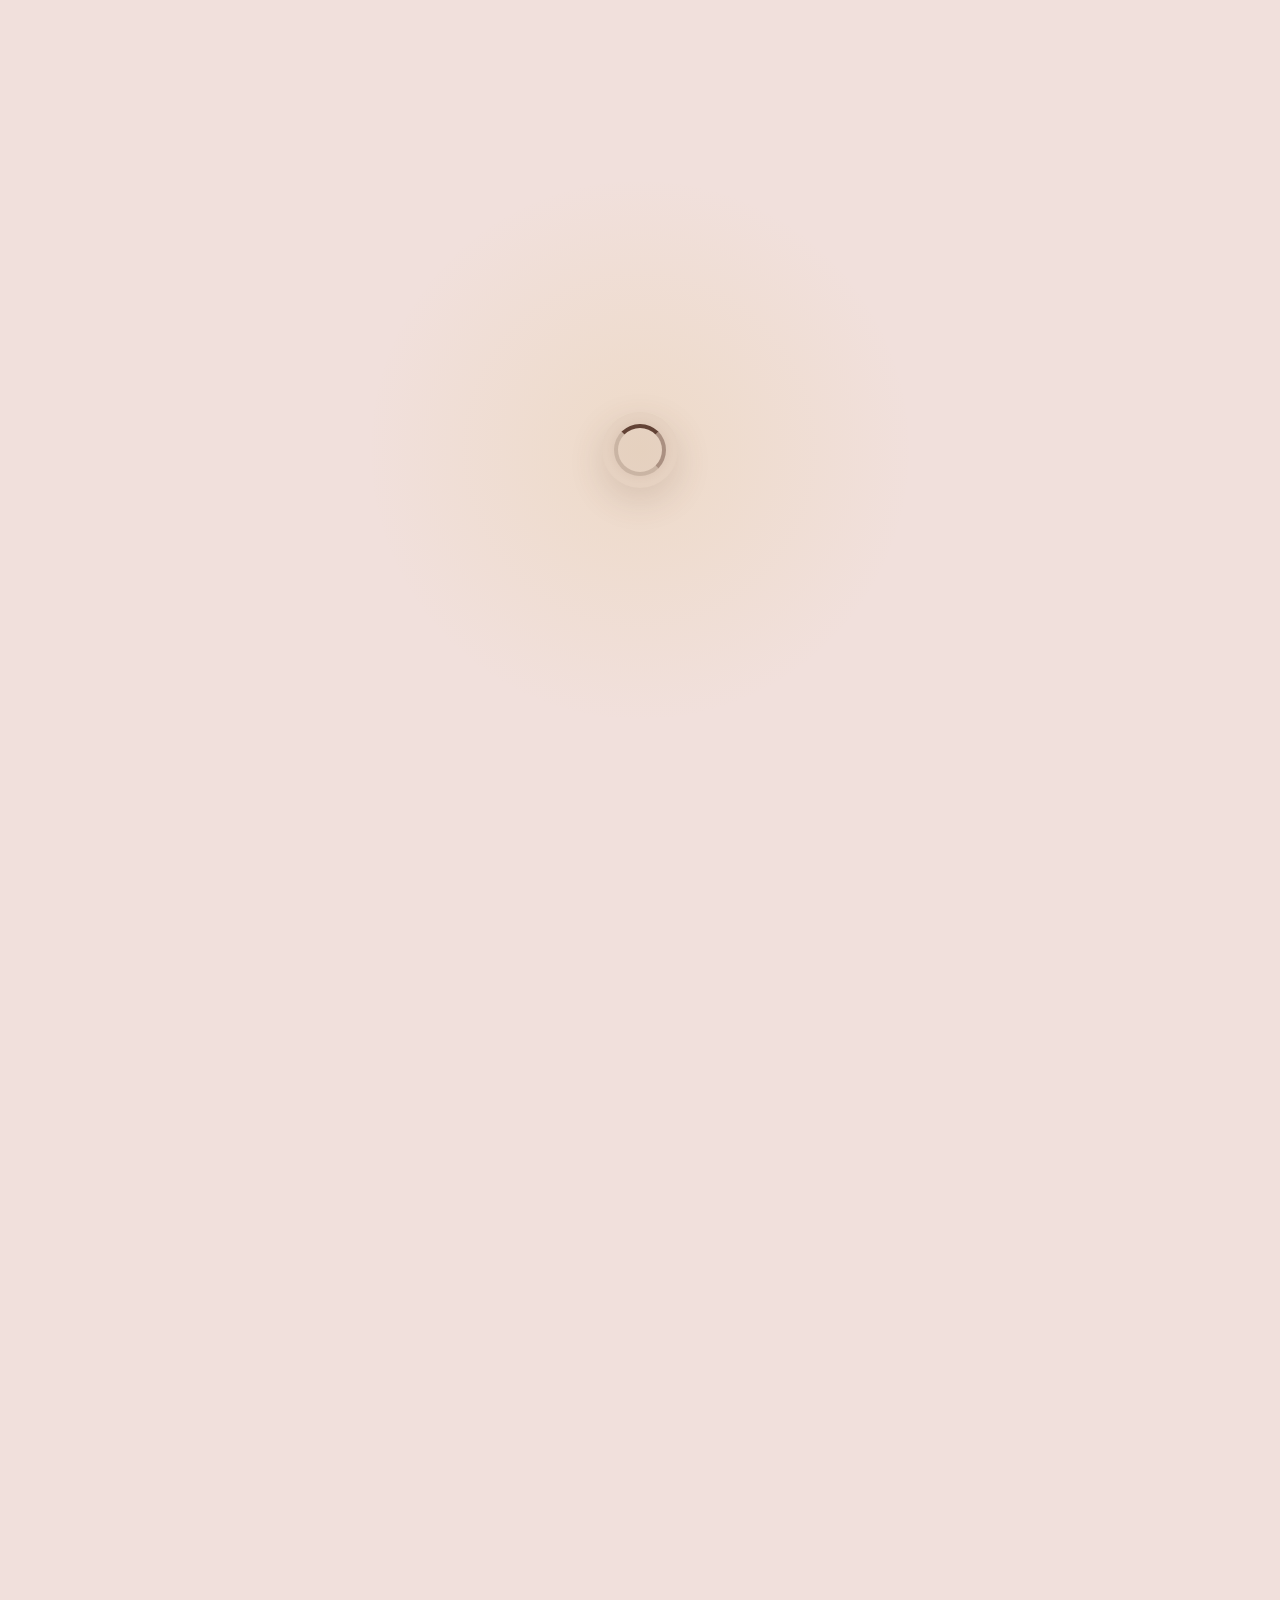
<file: pages/Monte_Calvario.html>
<!doctype html>
<html lang="pt-br">
    <head>
        <meta charset="UTF-8" />

        <meta name="viewport" content="width=device-width, initial-scale=1.0" />

        <!-- CSS Global -->
        <link rel="stylesheet" href="../css/layout/global.css" />
        <link rel="stylesheet" href="../css/layout/header.css" />
        <link rel="stylesheet" href="../css/layout/footer.css" />

        <link rel="stylesheet" href="../css/body/body-pages.css" />

        <!-- Favicon -->
        <link
            rel="shortcut icon"
            href="../assets/icons/favicon.ico"
            type="image/x-icon"
        />

        <!-- Google Icons -->
        <link
            rel="stylesheet"
            href="https://fonts.googleapis.com/css2?family=Material+Symbols+Outlined:opsz,wght,FILL,GRAD@24,400,0,0"
        />

        <title>Monte Calvário | Paróquia N. Sra. Carmo</title>
    </head>

    <body>
        <!-- Script loading -->
        <script src="../js/loading.js"></script>

        <!-- Overlay -->
        <div class="menu-overlay"></div>

        <!-- Header -->
        <div id="header-container"></div>

        <!-- Conteúdo da página -->
        <main class="page-content">
            <section class="page-container">
                <div class="page-modal">
                    <div class="page-title">
                        <span></span>
                        <h1>Monte Calvário</h1>
                        <span></span>
                    </div>

                    <div class="page-video">
                        <iframe
                            src="https://www.youtube.com/embed/2P3njbzH9GM?si=Noi5dqB9kYC0g75C"
                            title="YouTube video player"
                            frameborder="0"
                            allow="
                                accelerometer;
                                autoplay;
                                clipboard-write;
                                encrypted-media;
                                gyroscope;
                                picture-in-picture;
                                web-share;
                            "
                            referrerpolicy="strict-origin-when-cross-origin"
                            allowfullscreen
                        >
                        </iframe>
                    </div>
                </div>
            </section>
        </main>

        <!-- Footer -->
        <div id="footer-container"></div>

        <!-- Importa componentes(Header/Footer) -->
        <script src="../js/components.js"></script>

        <!-- Importa scripts -->
        <script src="../js/main.js"></script>
        <script src="../js/fade.js"></script>
    </body>
</html>
</file>
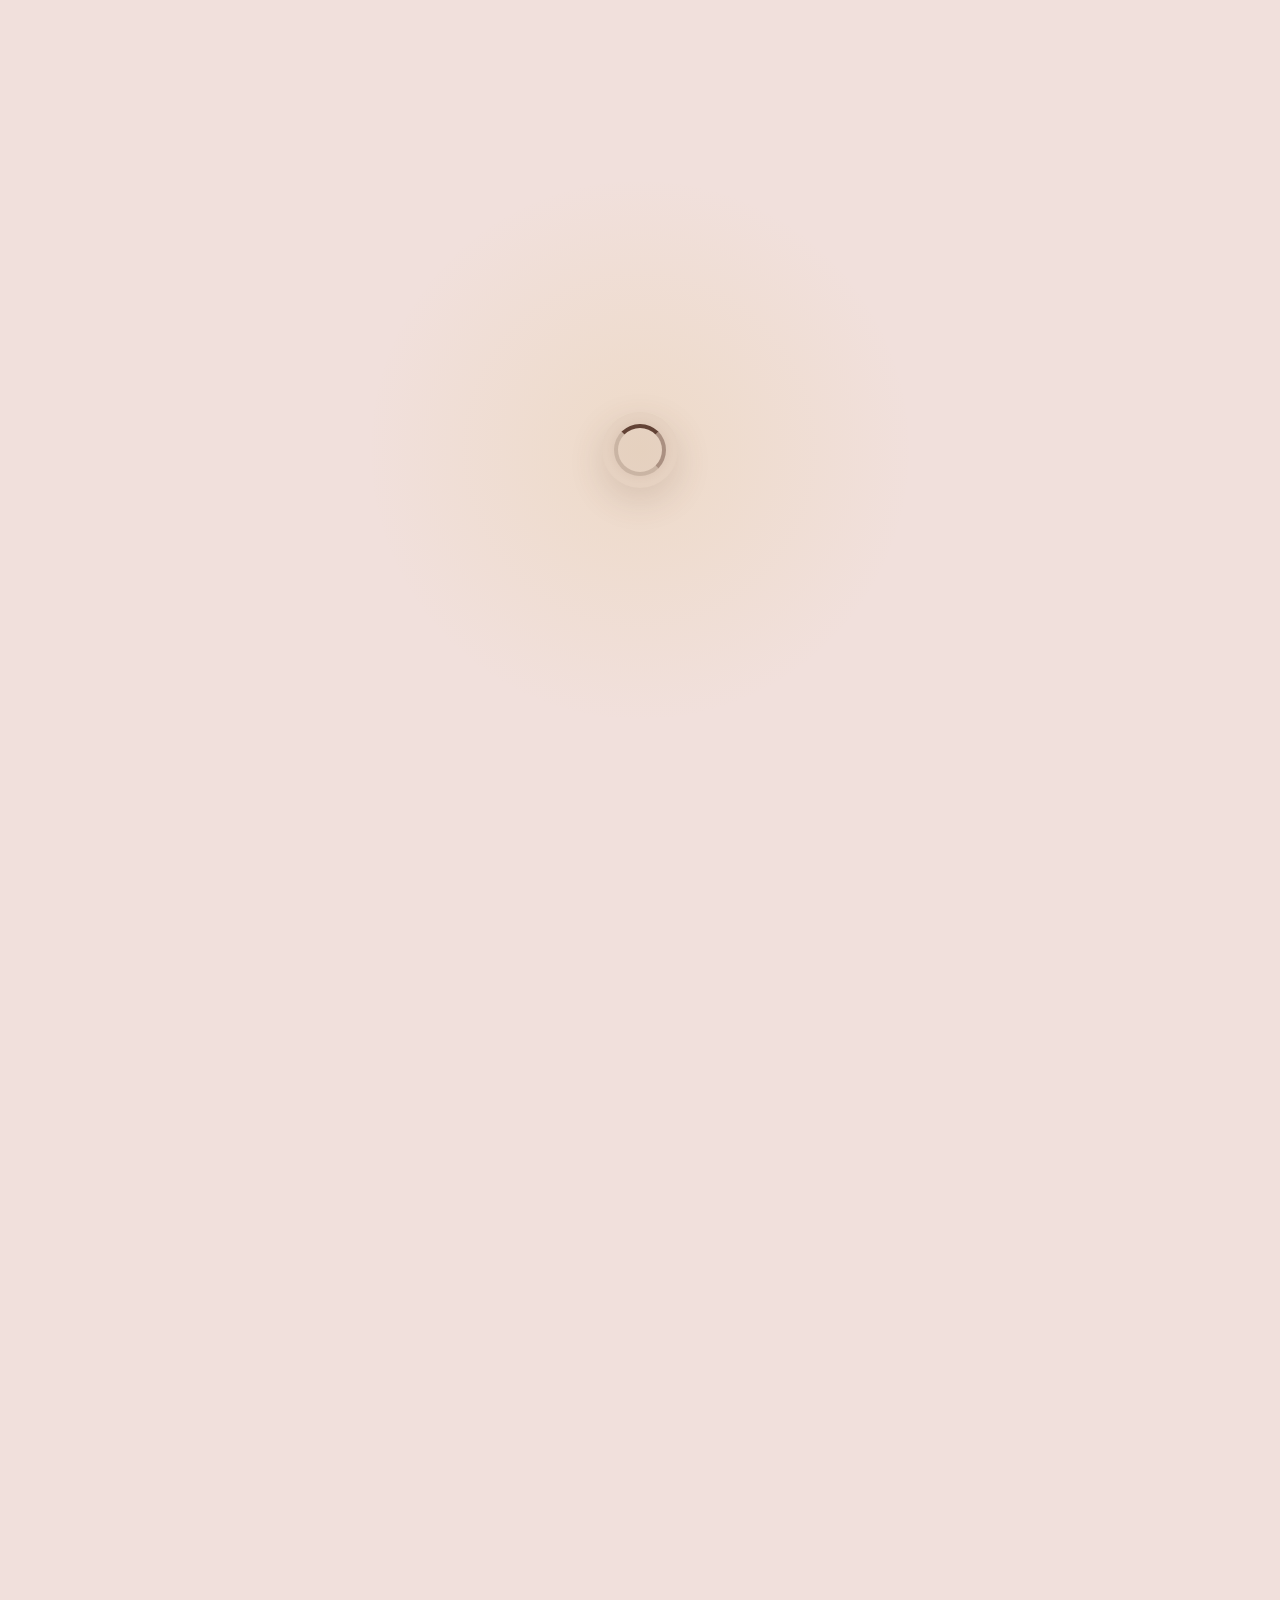
<file: pages/monte_calvario.html>
<!doctype html>
<html lang="pt-br" class="app-loading scrollbar-loading-hidden">
    <head>
        <meta charset="UTF-8" />

        <meta
            name="viewport"
            content="width=device-width, initial-scale=1.0, viewport-fit=cover"
        />
        <meta
            name="theme-color"
            content="#f1e0dc"
            data-theme-color
            data-ready-color="#543023"
        />

        <!-- CSS Global -->
        <link rel="stylesheet" href="../css/layout/global.css" />
        <link rel="stylesheet" href="../css/layout/header.css" />
        <link rel="stylesheet" href="../css/layout/footer.css" />

        <link rel="stylesheet" href="../css/body/body-pages.css" />

        <!-- Favicon -->
        <link
            rel="shortcut icon"
            href="../assets/icons/favicon.ico"
            type="image/x-icon"
        />

        <!-- Google Icons -->
        <link
            rel="stylesheet"
            href="https://fonts.googleapis.com/css2?family=Material+Symbols+Outlined:opsz,wght,FILL,GRAD@24,400,0,0"
        />

        <title>Monte Calvário | Paróquia N. Sra. Carmo</title>
    </head>

    <body class="loading">
        <div id="loading-screen" aria-live="polite" aria-busy="true">
            <div class="loading-content">
                <span class="loading-spinner" aria-hidden="true"></span>
            </div>
        </div>

        <!-- Script loading -->
        <script src="../js/loading.js"></script>

        <!-- Overlay -->
        <div class="menu-overlay" aria-hidden="true"></div>

        <!-- Header -->
        <div id="header-container"></div>

        <!-- Conteúdo da página -->
        <main class="page-content stained-page">
            <section class="page-container" aria-labelledby="page-title">
                <div class="page-modal">
                    <div class="stained-page__intro">
                        <div class="page-title">
                            <span></span>
                            <h1 id="page-title">Monte Calvário</h1>
                            <span></span>
                        </div>

                        <p class="stained-page__subtitle">
                            Vitrais da Paróquia Nossa Senhora do Carmo.
                        </p>
                    </div>

                    <div class="page-video">
                        <iframe
                            src="https://www.youtube.com/embed/2P3njbzH9GM?si=Noi5dqB9kYC0g75C"
                            title="Vídeo sobre o vitral Monte Calvário"
                            frameborder="0"
                            allow="
                                accelerometer;
                                autoplay;
                                clipboard-write;
                                encrypted-media;
                                gyroscope;
                                picture-in-picture;
                                web-share;
                            "
                            referrerpolicy="strict-origin-when-cross-origin"
                            allowfullscreen
                        >
                        </iframe>
                    </div>

                    <nav
                        class="stained-page__navigation"
                        aria-label="Navegação entre vitrais"
                    >
                        <span class="stained-page__navigation-title">
                            Conheça os outros vitrais
                        </span>

                        <div class="stained-page__links">
                            <a href="./monte_calvario.html" aria-current="page">
                                Monte Calvário
                            </a>
                            <a href="./monte_carmelo.html">Monte Carmelo</a>
                            <a href="./monte_horeb.html">Monte Horeb</a>
                            <a href="./monte_moria.html">Monte Moria</a>
                        </div>
                    </nav>
                </div>
            </section>
        </main>

        <!-- Footer -->
        <div id="footer-container"></div>

        <!-- Importa componentes(Header/Footer) -->
        <script src="../js/components.js"></script>

        <!-- Importa scripts -->
        <script src="../js/main.js"></script>
        <script src="../js/fade.js"></script>
    </body>
</html>
</file>
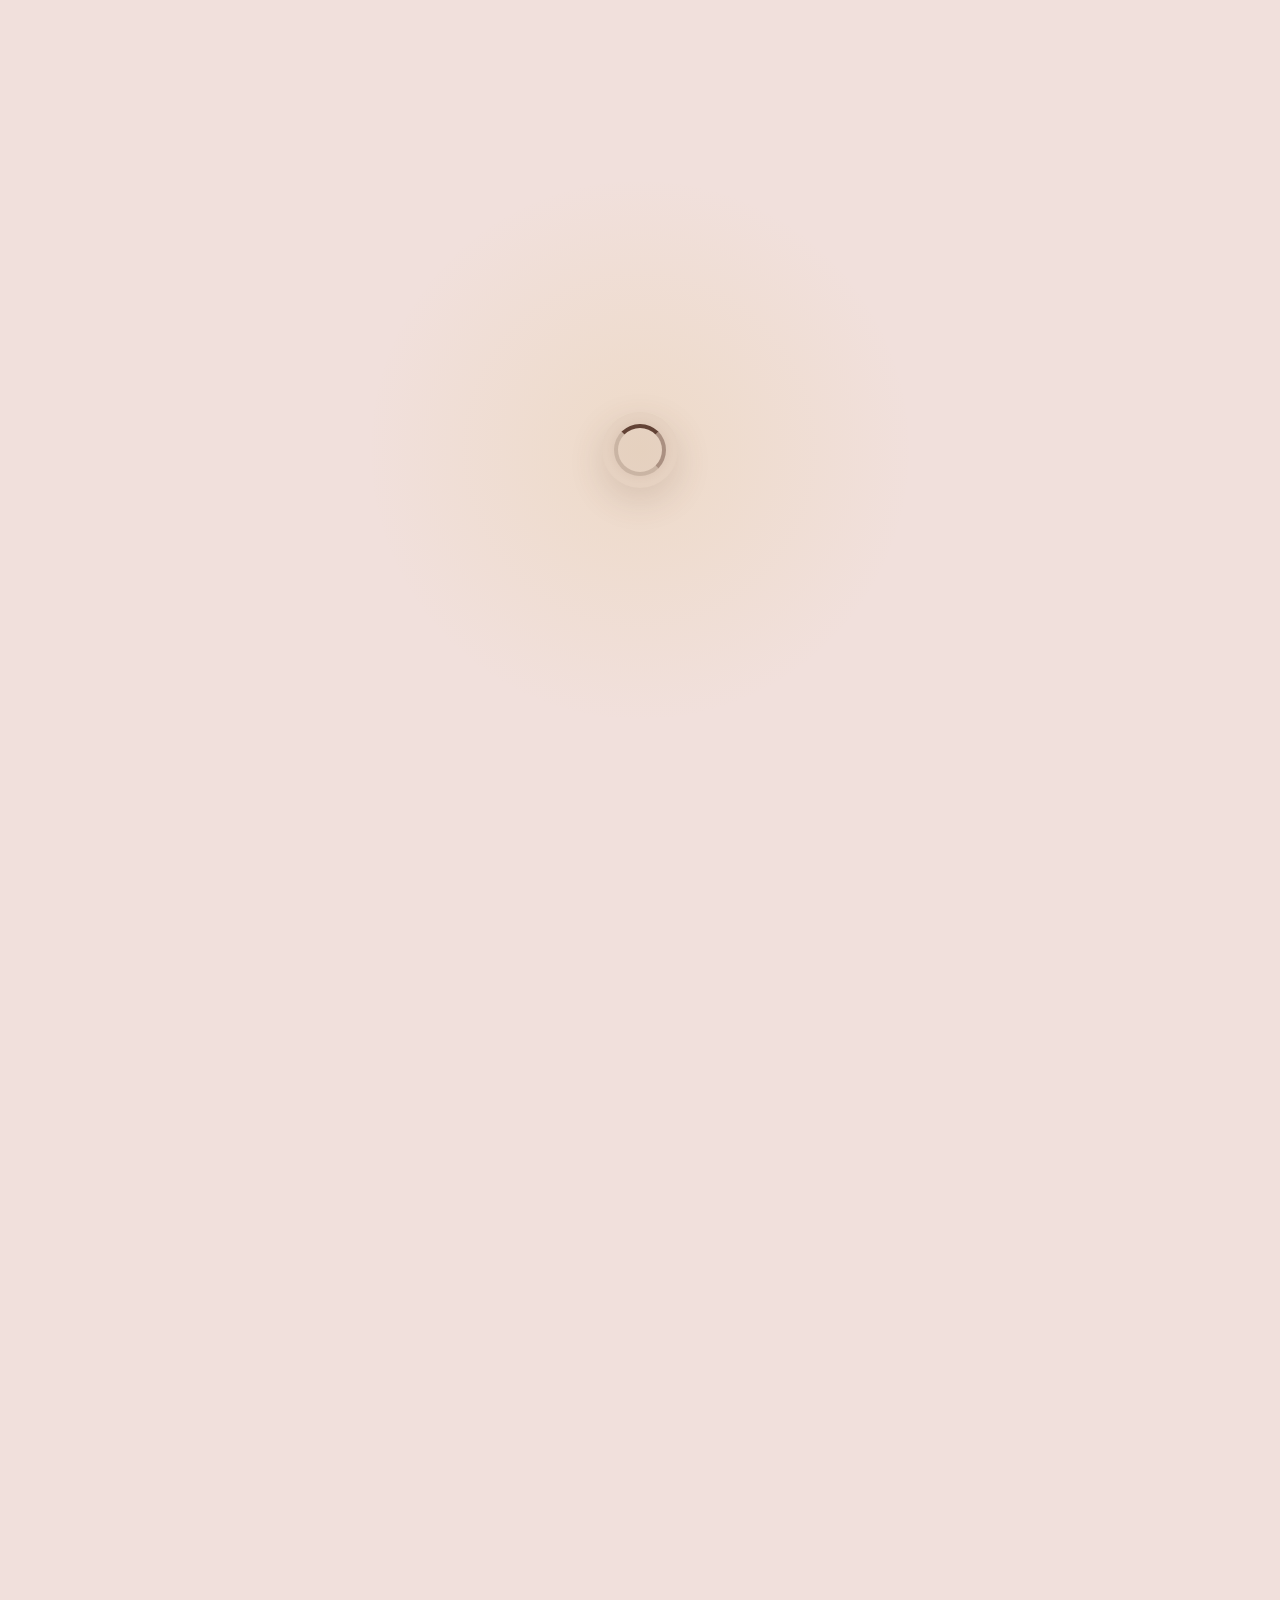
<file: pages/Monte_Carmelo.html>
<!doctype html>
<html lang="pt-br">
    <head>
        <meta charset="UTF-8" />

        <meta name="viewport" content="width=device-width, initial-scale=1.0" />

        <!-- CSS Global -->
        <link rel="stylesheet" href="../css/layout/global.css" />
        <link rel="stylesheet" href="../css/layout/header.css" />
        <link rel="stylesheet" href="../css/layout/footer.css" />

        <link rel="stylesheet" href="../css/body/body-pages.css" />

        <!-- Favicon -->
        <link
            rel="shortcut icon"
            href="../assets/icons/favicon.ico"
            type="image/x-icon"
        />

        <!-- Google Icons -->
        <link
            rel="stylesheet"
            href="https://fonts.googleapis.com/css2?family=Material+Symbols+Outlined:opsz,wght,FILL,GRAD@24,400,0,0"
        />

        <title>Monte Carmelo | Paróquia N. Sra. Carmo</title>
    </head>

    <body>
        <!-- Script loading -->
        <script src="../js/loading.js"></script>

        <!-- Overlay -->
        <div class="menu-overlay"></div>

        <!-- Header -->
        <div id="header-container"></div>

        <!-- Conteúdo da página -->
        <main class="page-content">
            <section class="page-container">
                <div class="page-modal">
                    <div class="page-title">
                        <span></span>
                        <h1>Monte Carmelo</h1>
                        <span></span>
                    </div>

                    <div class="page-video">
                        <iframe
                            width="560"
                            height="315"
                            src="https://www.youtube.com/embed/6kuXUJBfsJE?si=yTmi52jRF5PBUwhl"
                            title="YouTube video player"
                            frameborder="0"
                            allow="
                                accelerometer;
                                autoplay;
                                clipboard-write;
                                encrypted-media;
                                gyroscope;
                                picture-in-picture;
                                web-share;
                            "
                            referrerpolicy="strict-origin-when-cross-origin"
                            allowfullscreen
                        ></iframe>
                    </div>
                </div>
            </section>
        </main>

        <!-- Footer -->
        <div id="footer-container"></div>

        <!-- Importa componentes(Header/Footer) -->
        <script src="../js/components.js"></script>

        <!-- Importa scripts -->
        <script src="../js/main.js"></script>
        <script src="../js/fade.js"></script>
    </body>
</html>
</file>
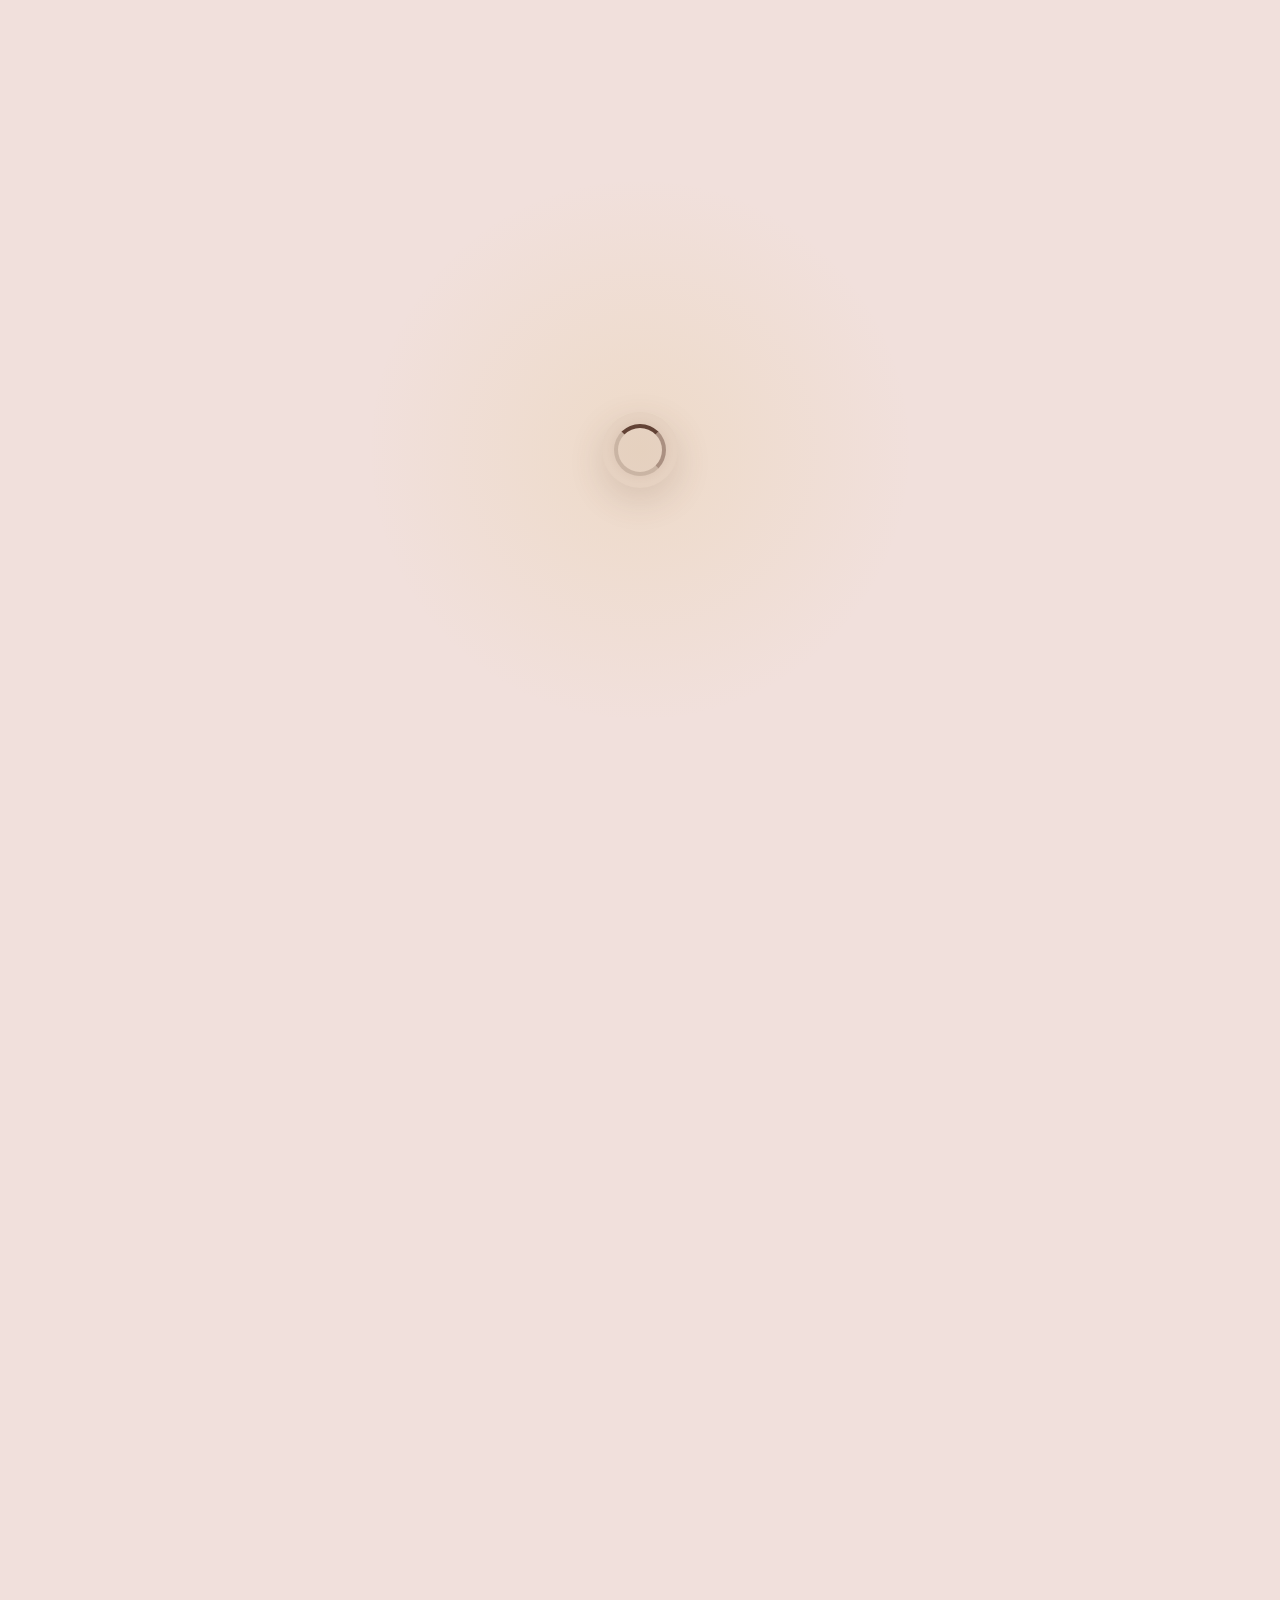
<file: pages/monte_carmelo.html>
<!doctype html>
<html lang="pt-br" class="app-loading scrollbar-loading-hidden">
    <head>
        <meta charset="UTF-8" />

        <meta
            name="viewport"
            content="width=device-width, initial-scale=1.0, viewport-fit=cover"
        />
        <meta
            name="theme-color"
            content="#f1e0dc"
            data-theme-color
            data-ready-color="#543023"
        />

        <!-- CSS Global -->
        <link rel="stylesheet" href="../css/layout/global.css" />
        <link rel="stylesheet" href="../css/layout/header.css" />
        <link rel="stylesheet" href="../css/layout/footer.css" />

        <link rel="stylesheet" href="../css/body/body-pages.css" />

        <!-- Favicon -->
        <link
            rel="shortcut icon"
            href="../assets/icons/favicon.ico"
            type="image/x-icon"
        />

        <!-- Google Icons -->
        <link
            rel="stylesheet"
            href="https://fonts.googleapis.com/css2?family=Material+Symbols+Outlined:opsz,wght,FILL,GRAD@24,400,0,0"
        />

        <title>Monte Carmelo | Paróquia N. Sra. Carmo</title>
    </head>

    <body class="loading">
        <div id="loading-screen" aria-live="polite" aria-busy="true">
            <div class="loading-content">
                <span class="loading-spinner" aria-hidden="true"></span>
            </div>
        </div>

        <!-- Script loading -->
        <script src="../js/loading.js"></script>

        <!-- Overlay -->
        <div class="menu-overlay" aria-hidden="true"></div>

        <!-- Header -->
        <div id="header-container"></div>

        <!-- Conteúdo da página -->
        <main class="page-content stained-page">
            <section class="page-container" aria-labelledby="page-title">
                <div class="page-modal">
                    <div class="stained-page__intro">
                        <div class="page-title">
                            <span></span>
                            <h1 id="page-title">Monte Carmelo</h1>
                            <span></span>
                        </div>

                        <p class="stained-page__subtitle">
                            Vitrais da Paróquia Nossa Senhora do Carmo.
                        </p>
                    </div>

                    <div class="page-video">
                        <iframe
                            width="560"
                            height="315"
                            src="https://www.youtube.com/embed/6kuXUJBfsJE?si=yTmi52jRF5PBUwhl"
                            title="Vídeo sobre o vitral Monte Carmelo"
                            frameborder="0"
                            allow="
                                accelerometer;
                                autoplay;
                                clipboard-write;
                                encrypted-media;
                                gyroscope;
                                picture-in-picture;
                                web-share;
                            "
                            referrerpolicy="strict-origin-when-cross-origin"
                            allowfullscreen
                        ></iframe>
                    </div>

                    <nav
                        class="stained-page__navigation"
                        aria-label="Navegação entre vitrais"
                    >
                        <span class="stained-page__navigation-title">
                            Conheça os outros vitrais
                        </span>

                        <div class="stained-page__links">
                            <a href="./monte_calvario.html">Monte Calvário</a>
                            <a href="./monte_carmelo.html" aria-current="page">
                                Monte Carmelo
                            </a>
                            <a href="./monte_horeb.html">Monte Horeb</a>
                            <a href="./monte_moria.html">Monte Moria</a>
                        </div>
                    </nav>
                </div>
            </section>
        </main>

        <!-- Footer -->
        <div id="footer-container"></div>

        <!-- Importa componentes(Header/Footer) -->
        <script src="../js/components.js"></script>

        <!-- Importa scripts -->
        <script src="../js/main.js"></script>
        <script src="../js/fade.js"></script>
    </body>
</html>
</file>
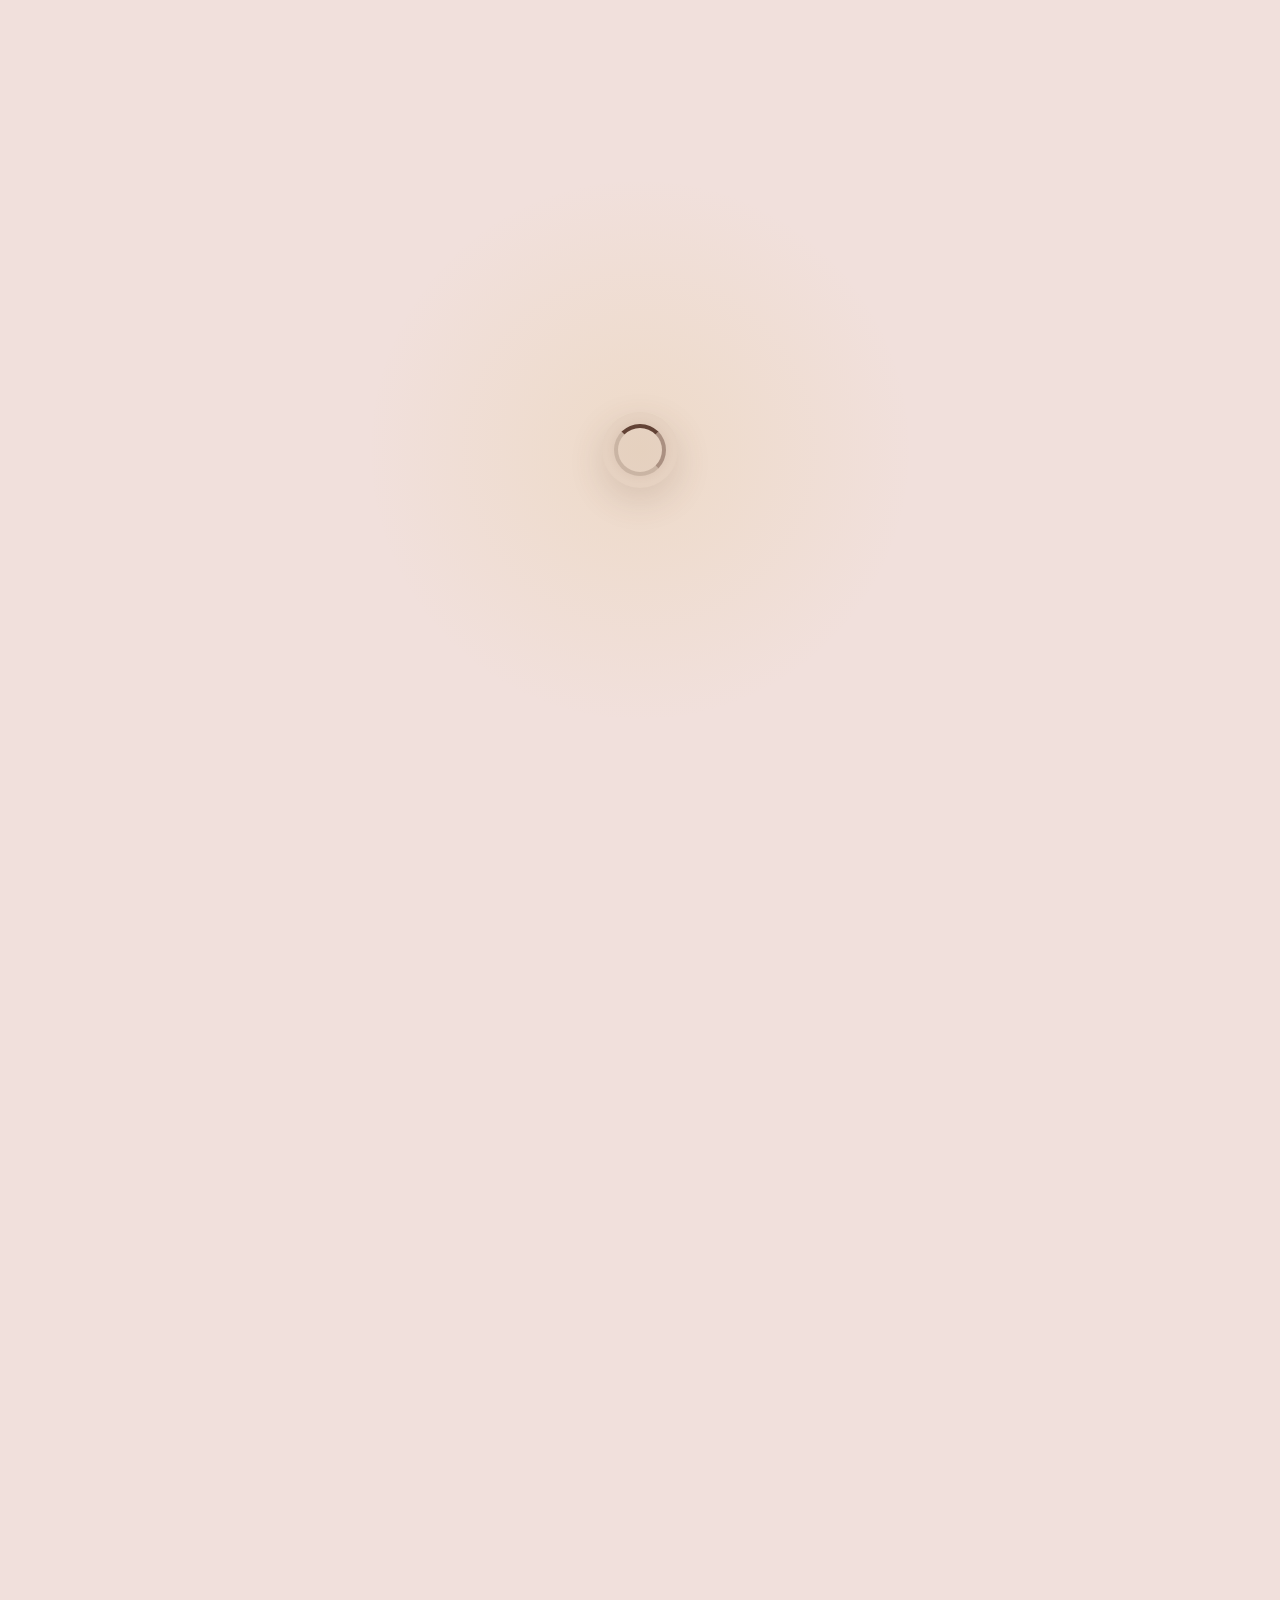
<file: pages/Monte_Horeb.html>
<!doctype html>
<html lang="pt-br">
    <head>
        <meta charset="UTF-8" />

        <meta name="viewport" content="width=device-width, initial-scale=1.0" />

        <!-- CSS Global -->
        <link rel="stylesheet" href="../css/layout/global.css" />
        <link rel="stylesheet" href="../css/layout/header.css" />
        <link rel="stylesheet" href="../css/layout/footer.css" />

        <link rel="stylesheet" href="../css/body/body-pages.css" />

        <!-- Favicon -->
        <link
            rel="shortcut icon"
            href="../assets/icons/favicon.ico"
            type="image/x-icon"
        />

        <!-- Google Icons -->
        <link
            rel="stylesheet"
            href="https://fonts.googleapis.com/css2?family=Material+Symbols+Outlined:opsz,wght,FILL,GRAD@24,400,0,0"
        />

        <title>Monte Horeb | Paróquia N. Sra. Carmo</title>
    </head>

    <body>
        <!-- Script loading -->
        <script src="../js/loading.js"></script>

        <!-- Overlay -->
        <div class="menu-overlay"></div>

        <!-- Header -->
        <div id="header-container"></div>

        <!-- Conteúdo da página -->
        <main class="page-content">
            <section class="page-container">
                <div class="page-modal">
                    <div class="page-title">
                        <span></span>
                        <h1>Monte Horeb</h1>
                        <span></span>
                    </div>

                    <div class="page-video">
                        <iframe
                            width="560"
                            height="315"
                            src="https://www.youtube.com/embed/6nWDqSP-ry8?si=ReoV3gael87VkaY7"
                            title="YouTube video player"
                            frameborder="0"
                            allow="
                                accelerometer;
                                autoplay;
                                clipboard-write;
                                encrypted-media;
                                gyroscope;
                                picture-in-picture;
                                web-share;
                            "
                            referrerpolicy="strict-origin-when-cross-origin"
                            allowfullscreen
                        ></iframe>
                    </div>
                </div>
            </section>
        </main>

        <!-- Footer -->
        <div id="footer-container"></div>

        <!-- Importa componentes(Header/Footer) -->
        <script src="../js/components.js"></script>

        <!-- Importa scripts -->
        <script src="../js/main.js"></script>
        <script src="../js/fade.js"></script>
    </body>
</html>
</file>
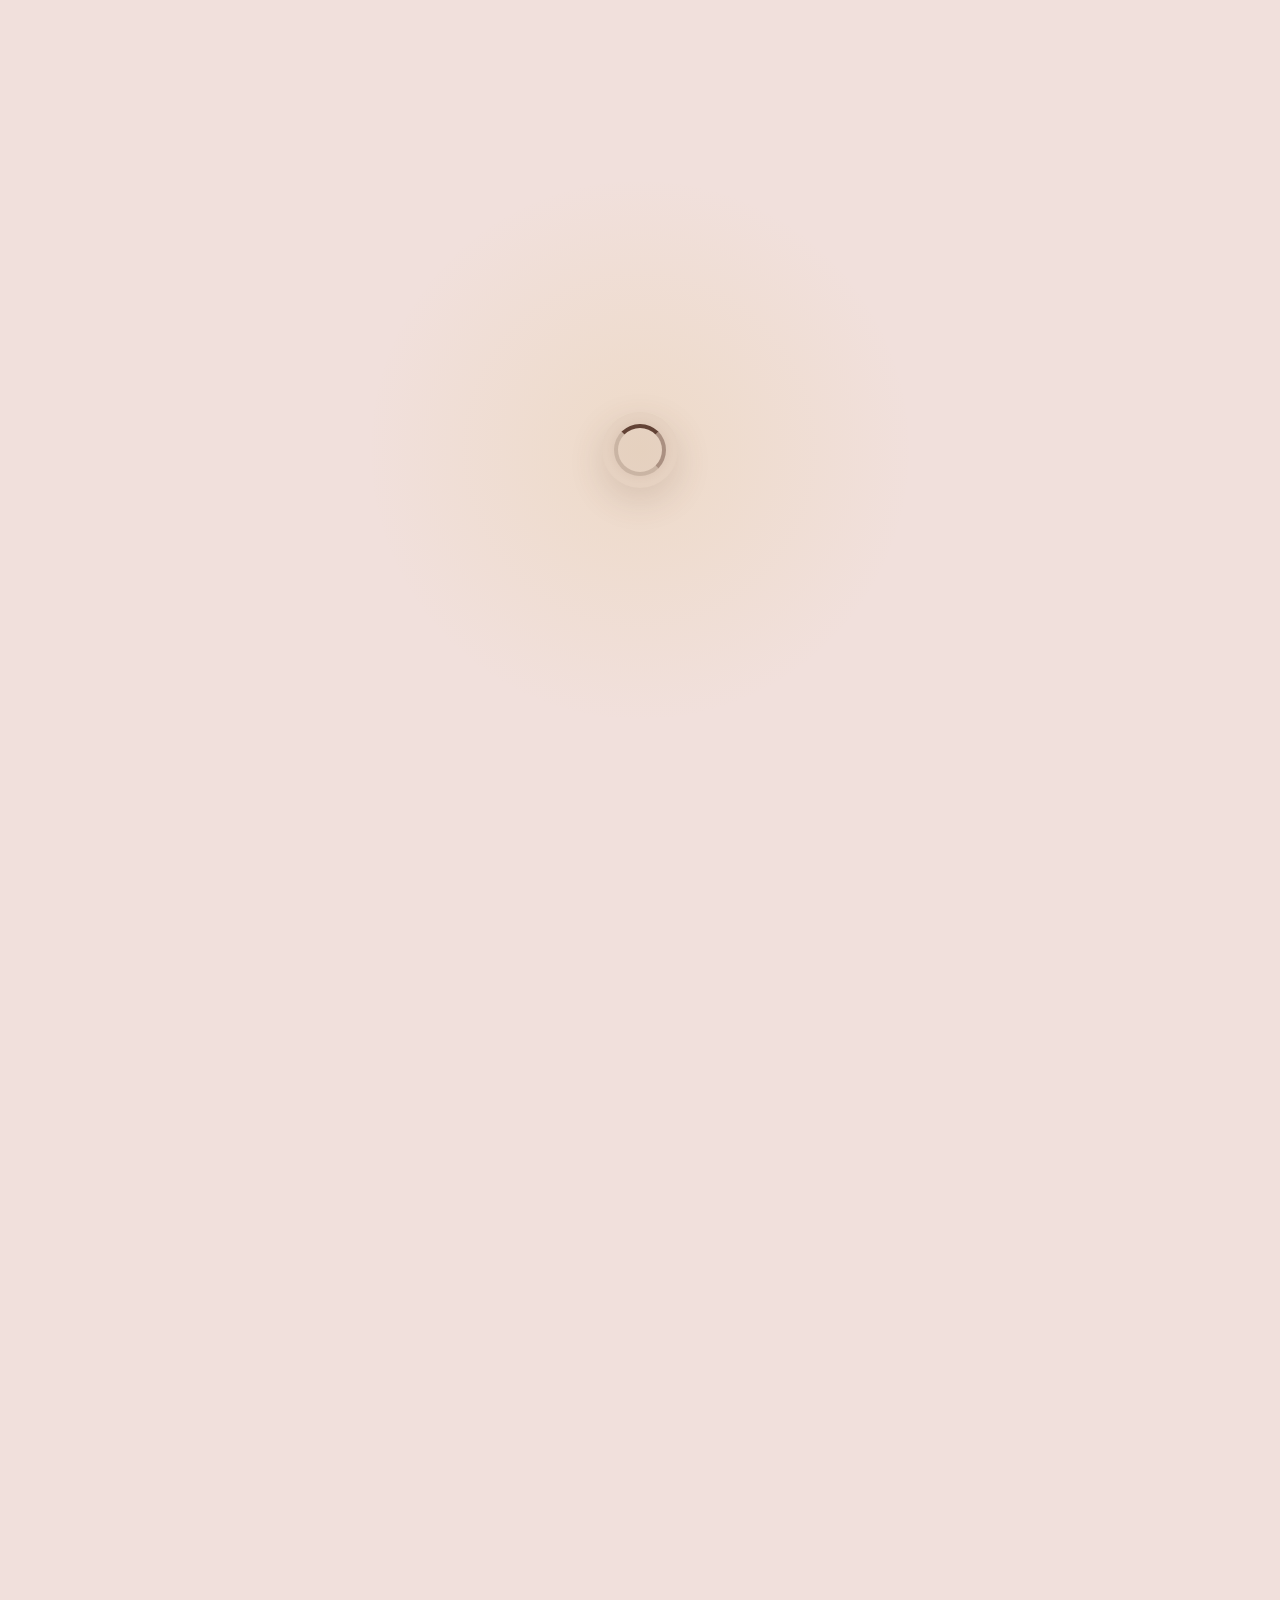
<file: pages/monte_horeb.html>
<!doctype html>
<html lang="pt-br" class="app-loading scrollbar-loading-hidden">
    <head>
        <meta charset="UTF-8" />

        <meta
            name="viewport"
            content="width=device-width, initial-scale=1.0, viewport-fit=cover"
        />
        <meta
            name="theme-color"
            content="#f1e0dc"
            data-theme-color
            data-ready-color="#543023"
        />

        <!-- CSS Global -->
        <link rel="stylesheet" href="../css/layout/global.css" />
        <link rel="stylesheet" href="../css/layout/header.css" />
        <link rel="stylesheet" href="../css/layout/footer.css" />

        <link rel="stylesheet" href="../css/body/body-pages.css" />

        <!-- Favicon -->
        <link
            rel="shortcut icon"
            href="../assets/icons/favicon.ico"
            type="image/x-icon"
        />

        <!-- Google Icons -->
        <link
            rel="stylesheet"
            href="https://fonts.googleapis.com/css2?family=Material+Symbols+Outlined:opsz,wght,FILL,GRAD@24,400,0,0"
        />

        <title>Monte Horeb | Paróquia N. Sra. Carmo</title>
    </head>

    <body class="loading">
        <div id="loading-screen" aria-live="polite" aria-busy="true">
            <div class="loading-content">
                <span class="loading-spinner" aria-hidden="true"></span>
            </div>
        </div>

        <!-- Script loading -->
        <script src="../js/loading.js"></script>

        <!-- Overlay -->
        <div class="menu-overlay" aria-hidden="true"></div>

        <!-- Header -->
        <div id="header-container"></div>

        <!-- Conteúdo da página -->
        <main class="page-content stained-page">
            <section class="page-container" aria-labelledby="page-title">
                <div class="page-modal">
                    <div class="stained-page__intro">
                        <div class="page-title">
                            <span></span>
                            <h1 id="page-title">Monte Horeb</h1>
                            <span></span>
                        </div>

                        <p class="stained-page__subtitle">
                            Vitrais da Paróquia Nossa Senhora do Carmo.
                        </p>
                    </div>

                    <div class="page-video">
                        <iframe
                            width="560"
                            height="315"
                            src="https://www.youtube.com/embed/6nWDqSP-ry8?si=ReoV3gael87VkaY7"
                            title="Vídeo sobre o vitral Monte Horeb"
                            frameborder="0"
                            allow="
                                accelerometer;
                                autoplay;
                                clipboard-write;
                                encrypted-media;
                                gyroscope;
                                picture-in-picture;
                                web-share;
                            "
                            referrerpolicy="strict-origin-when-cross-origin"
                            allowfullscreen
                        ></iframe>
                    </div>

                    <nav
                        class="stained-page__navigation"
                        aria-label="Navegação entre vitrais"
                    >
                        <span class="stained-page__navigation-title">
                            Conheça os outros vitrais
                        </span>

                        <div class="stained-page__links">
                            <a href="./monte_calvario.html">Monte Calvário</a>
                            <a href="./monte_carmelo.html">Monte Carmelo</a>
                            <a href="./monte_horeb.html" aria-current="page">
                                Monte Horeb
                            </a>
                            <a href="./monte_moria.html">Monte Moria</a>
                        </div>
                    </nav>
                </div>
            </section>
        </main>

        <!-- Footer -->
        <div id="footer-container"></div>

        <!-- Importa componentes(Header/Footer) -->
        <script src="../js/components.js"></script>

        <!-- Importa scripts -->
        <script src="../js/main.js"></script>
        <script src="../js/fade.js"></script>
    </body>
</html>
</file>
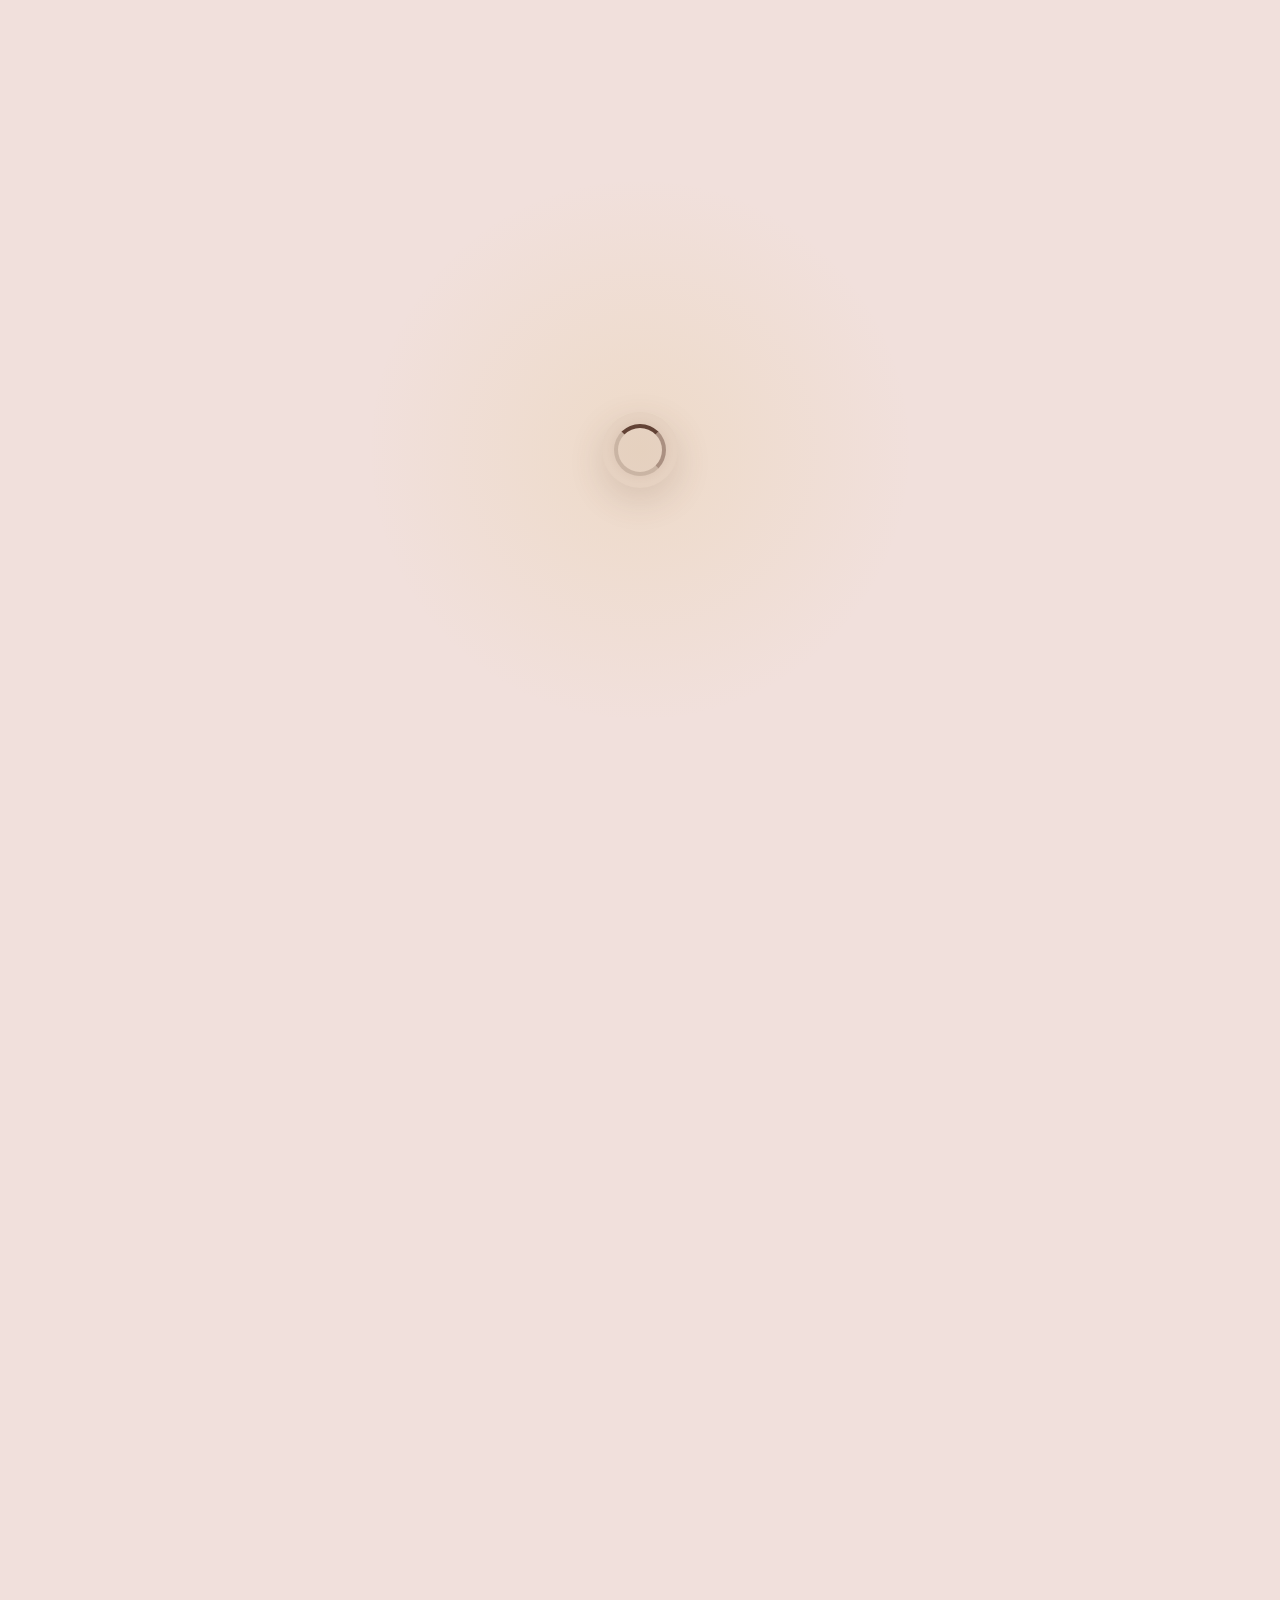
<file: pages/Monte_Moria.html>
<!doctype html>
<html lang="pt-br">
    <head>
        <meta charset="UTF-8" />

        <meta name="viewport" content="width=device-width, initial-scale=1.0" />

        <!-- CSS Global -->
        <link rel="stylesheet" href="../css/layout/global.css" />
        <link rel="stylesheet" href="../css/layout/header.css" />
        <link rel="stylesheet" href="../css/layout/footer.css" />

        <link rel="stylesheet" href="../css/body/body-pages.css" />

        <!-- Favicon -->
        <link
            rel="shortcut icon"
            href="../assets/icons/favicon.ico"
            type="image/x-icon"
        />

        <!-- Google Icons -->
        <link
            rel="stylesheet"
            href="https://fonts.googleapis.com/css2?family=Material+Symbols+Outlined:opsz,wght,FILL,GRAD@24,400,0,0"
        />

        <title>Monte Moria | Paróquia N. Sra. Carmo</title>
    </head>

    <body>
        <!-- Script loading -->
        <script src="../js/loading.js"></script>

        <!-- Overlay -->
        <div class="menu-overlay"></div>

        <!-- Header -->
        <div id="header-container"></div>

        <!-- Conteúdo da página -->
        <main class="page-content">
            <section class="page-container">
                <div class="page-modal">
                    <div class="page-title">
                        <span></span>
                        <h1>Monte Moria</h1>
                        <span></span>
                    </div>

                    <div class="page-video">
                        <iframe
                            width="560"
                            height="315"
                            src="https://www.youtube.com/embed/0SkdIaA5UOE?si=6SFsFglsmsYvXAqG"
                            title="YouTube video player"
                            frameborder="0"
                            allow="
                                accelerometer;
                                autoplay;
                                clipboard-write;
                                encrypted-media;
                                gyroscope;
                                picture-in-picture;
                                web-share;
                            "
                            referrerpolicy="strict-origin-when-cross-origin"
                            allowfullscreen
                        ></iframe>
                    </div>
                </div>
            </section>
        </main>

        <!-- Footer -->
        <div id="footer-container"></div>

        <!-- Importa componentes(Header/Footer) -->
        <script src="../js/components.js"></script>

        <!-- Importa scripts -->
        <script src="../js/main.js"></script>
        <script src="../js/fade.js"></script>
    </body>
</html>
</file>
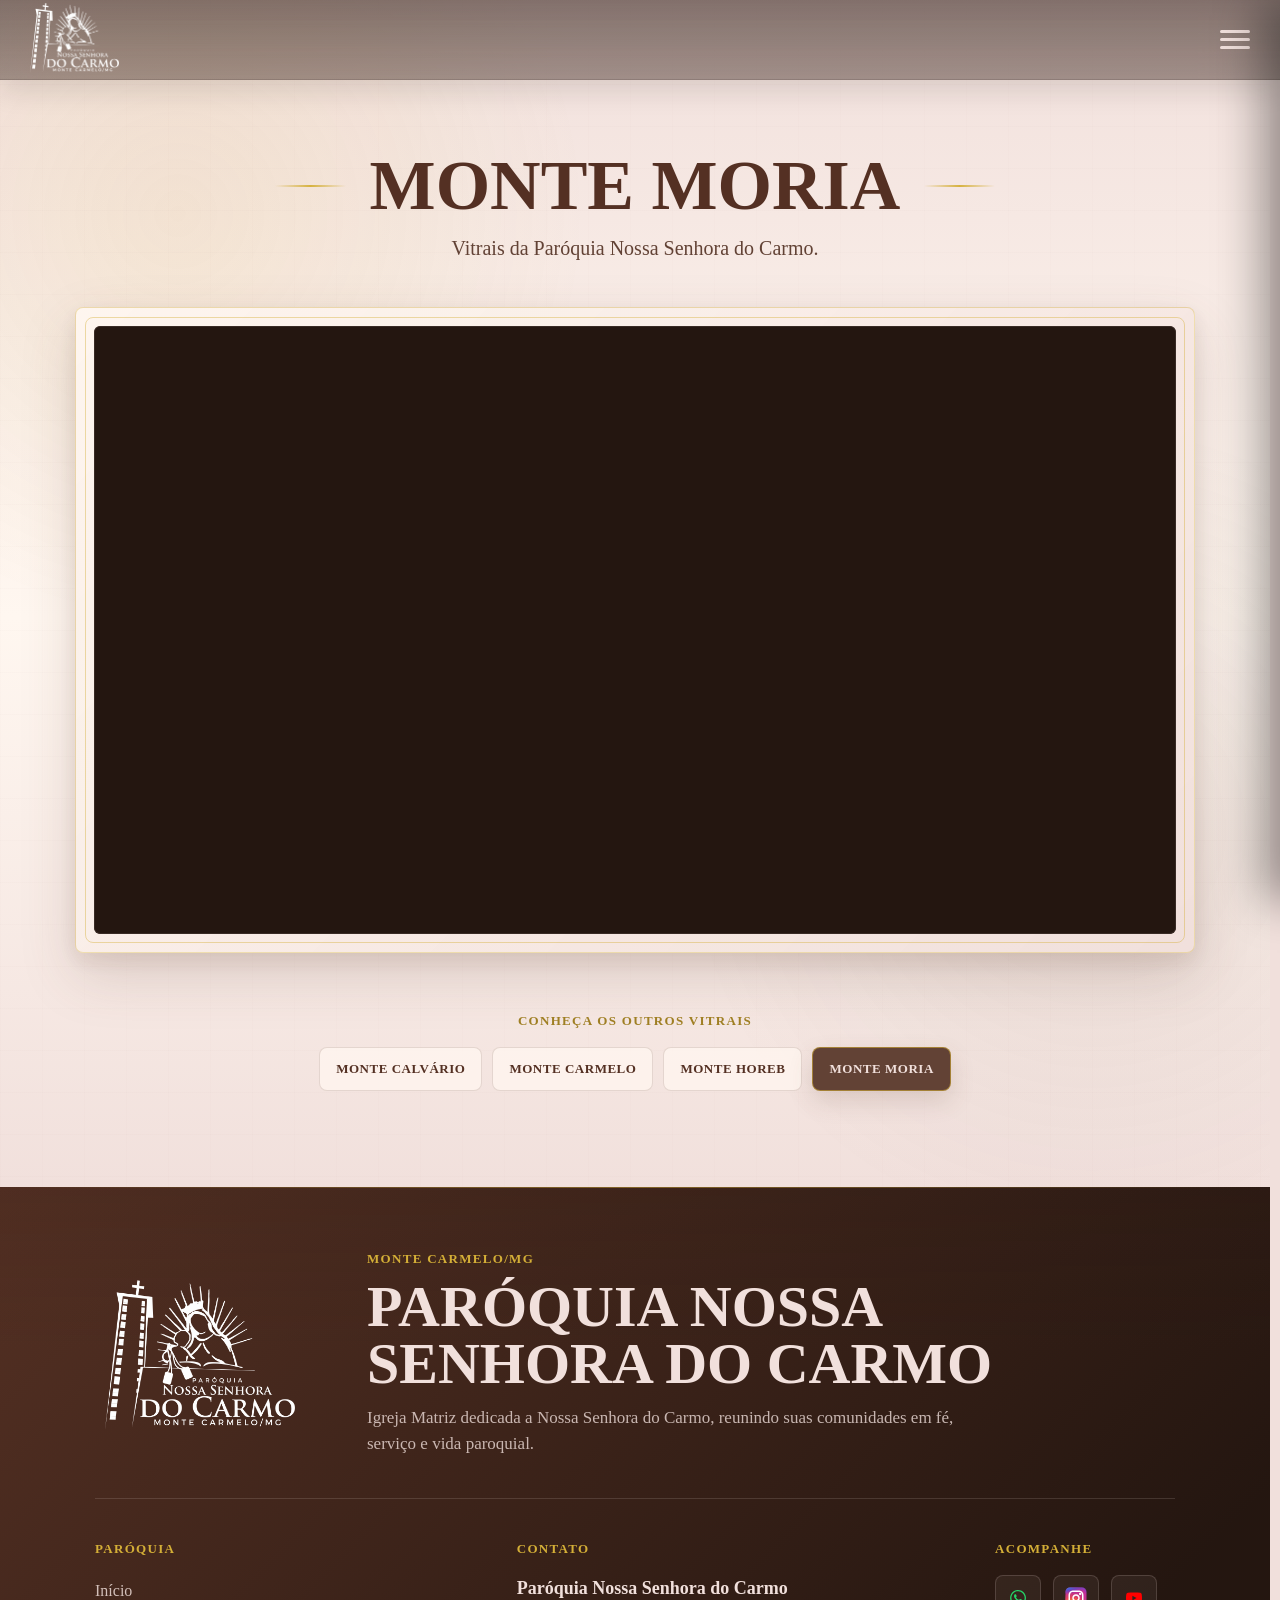
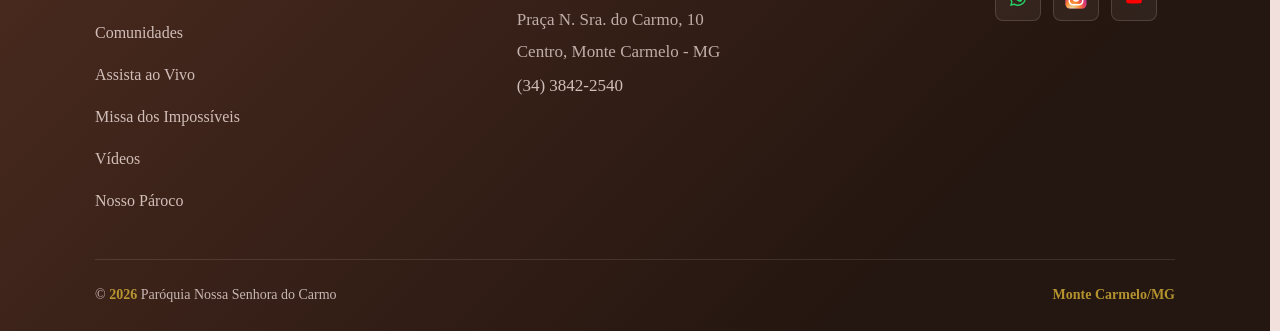
<file: pages/monte_moria.html>
<!doctype html>
<html lang="pt-br" class="app-loading scrollbar-loading-hidden">
    <head>
        <meta charset="UTF-8" />

        <meta
            name="viewport"
            content="width=device-width, initial-scale=1.0, viewport-fit=cover"
        />
        <meta
            name="theme-color"
            content="#f1e0dc"
            data-theme-color
            data-ready-color="#543023"
        />

        <!-- CSS Global -->
        <link rel="stylesheet" href="../css/layout/global.css" />
        <link rel="stylesheet" href="../css/layout/header.css" />
        <link rel="stylesheet" href="../css/layout/footer.css" />

        <link rel="stylesheet" href="../css/body/body-pages.css" />

        <!-- Favicon -->
        <link
            rel="shortcut icon"
            href="../assets/icons/favicon.ico"
            type="image/x-icon"
        />

        <!-- Google Icons -->
        <link
            rel="stylesheet"
            href="https://fonts.googleapis.com/css2?family=Material+Symbols+Outlined:opsz,wght,FILL,GRAD@24,400,0,0"
        />

        <title>Monte Moria | Paróquia N. Sra. Carmo</title>
    </head>

    <body class="loading">
        <div id="loading-screen" aria-live="polite" aria-busy="true">
            <div class="loading-content">
                <span class="loading-spinner" aria-hidden="true"></span>
            </div>
        </div>

        <!-- Script loading -->
        <script src="../js/loading.js"></script>

        <!-- Overlay -->
        <div class="menu-overlay" aria-hidden="true"></div>

        <!-- Header -->
        <div id="header-container"></div>

        <!-- Conteúdo da página -->
        <main class="page-content stained-page">
            <section class="page-container" aria-labelledby="page-title">
                <div class="page-modal">
                    <div class="stained-page__intro">
                        <div class="page-title">
                            <span></span>
                            <h1 id="page-title">Monte Moria</h1>
                            <span></span>
                        </div>

                        <p class="stained-page__subtitle">
                            Vitrais da Paróquia Nossa Senhora do Carmo.
                        </p>
                    </div>

                    <div class="page-video">
                        <iframe
                            width="560"
                            height="315"
                            src="https://www.youtube.com/embed/0SkdIaA5UOE?si=6SFsFglsmsYvXAqG"
                            title="Vídeo sobre o vitral Monte Moria"
                            frameborder="0"
                            allow="
                                accelerometer;
                                autoplay;
                                clipboard-write;
                                encrypted-media;
                                gyroscope;
                                picture-in-picture;
                                web-share;
                            "
                            referrerpolicy="strict-origin-when-cross-origin"
                            allowfullscreen
                        ></iframe>
                    </div>

                    <nav
                        class="stained-page__navigation"
                        aria-label="Navegação entre vitrais"
                    >
                        <span class="stained-page__navigation-title">
                            Conheça os outros vitrais
                        </span>

                        <div class="stained-page__links">
                            <a href="./monte_calvario.html">Monte Calvário</a>
                            <a href="./monte_carmelo.html">Monte Carmelo</a>
                            <a href="./monte_horeb.html">Monte Horeb</a>
                            <a href="./monte_moria.html" aria-current="page">
                                Monte Moria
                            </a>
                        </div>
                    </nav>
                </div>
            </section>
        </main>

        <!-- Footer -->
        <div id="footer-container"></div>

        <!-- Importa componentes(Header/Footer) -->
        <script src="../js/components.js"></script>

        <!-- Importa scripts -->
        <script src="../js/main.js"></script>
        <script src="../js/fade.js"></script>
    </body>
</html>
</file>
<file: css/layout/global.css>
:root {
    --header-height: 80px;
    --stable-viewport-height: 100vh;
    --browser-safe-background: #543023;
    --loading-background: #f1e0dc;
    --scrim-background: rgba(22, 12, 9, 0.54);
    --scrim-blur: 3px;
    --scrim-transition: opacity 0.24s ease;
    --scrollbar-track: rgba(241, 224, 220, 0.92);
}

@supports (height: 100svh) {
    :root {
        --stable-viewport-height: 100svh;
    }
}

@media (max-width: 820px) {
    :root {
        --header-height: 75px;
    }
}

@media (max-width: 480px) {
    :root {
        --header-height: 65px;
    }
}

html {
    background-color: var(--browser-safe-background);
    overflow-x: hidden;
    overflow-y: scroll;
    scrollbar-gutter: stable;
}

html.modal-scroll-locked {
    background-color: var(--scrollbar-track);
    overflow-x: hidden;
    overflow-y: scroll;
    scrollbar-gutter: stable;
    scrollbar-color: rgba(241, 224, 220, 0.36) var(--scrim-background);
}

html.menu-scroll-locked {
    overflow: hidden;
    scrollbar-gutter: auto;
    scrollbar-color: transparent transparent;
}

html.app-loading {
    background-color: var(--loading-background);
}

html.scrollbar-loading-hidden {
    scrollbar-color: transparent transparent;
}

body {
    min-height: 100vh;
    background-color: var(--browser-safe-background);
    overflow-x: hidden;
    padding-top: var(--header-height);
    padding-bottom: env(safe-area-inset-bottom, 0);

    /* Ajusta o scroll para links âncoras */
    scroll-padding-top: var(--header-height);
}

html.app-loading body {
    background-color: var(--loading-background);
}

html.scrollbar-loading-hidden::-webkit-scrollbar-track,
html.scrollbar-loading-hidden::-webkit-scrollbar-thumb {
    background: transparent;
    border-color: transparent;
}

html.menu-scroll-locked::-webkit-scrollbar-track,
html.menu-scroll-locked::-webkit-scrollbar-thumb {
    background: transparent;
    border-color: transparent;
}

* {
    margin: 0;
    box-sizing: border-box;
    -webkit-tap-highlight-color: transparent;

    scrollbar-width: thin;
    scrollbar-color: #624235 var(--scrollbar-track);
}

/* Cor Scrollbar*/
/* ===== CHROME, EDGE, SAFARI ===== */

::-webkit-scrollbar {
    width: 12px;
}

::-webkit-scrollbar-track {
    background: var(--scrollbar-track);
}

::-webkit-scrollbar-thumb {
    background: #624235;
    border-radius: 10px;
    border: 4px solid #c3aa95;
}

::-webkit-scrollbar-thumb:hover {
    background: #7a5647;
}

html.menu-scroll-locked::-webkit-scrollbar {
    width: 0;
    height: 0;
}

html.menu-scroll-locked::-webkit-scrollbar-track,
html.menu-scroll-locked::-webkit-scrollbar-thumb {
    background: transparent;
    border-color: transparent;
}

html.modal-scroll-locked {
    scrollbar-color: rgba(241, 224, 220, 0.36) var(--scrim-background);
}

html.modal-scroll-locked::-webkit-scrollbar-track {
    background: var(--scrim-background);
}

html.modal-scroll-locked::-webkit-scrollbar-thumb {
    background: rgba(241, 224, 220, 0.36);
    border-color: var(--scrim-background);
}

html.modal-scroll-locked::-webkit-scrollbar-thumb:hover {
    background: rgba(241, 224, 220, 0.46);
}

/* ==========================================
   LOADING SCREEN
   ========================================== */

#loading-screen {
    position: fixed;
    inset: 0;

    display: flex;
    justify-content: center;
    align-items: center;

    background:
        radial-gradient(
            circle at center,
            rgba(212, 175, 55, 0.12),
            transparent 35%
        ),
        var(--loading-background);

    z-index: 99999;

    opacity: 1;
    visibility: visible;

    transition:
        opacity 0.72s cubic-bezier(0.22, 1, 0.36, 1),
        visibility 0.72s cubic-bezier(0.22, 1, 0.36, 1);
}

#loading-screen.hidden {
    opacity: 0;
    visibility: hidden;
    pointer-events: none;
}

body.loading:not(.loading-fade-out) > :not(#loading-screen) {
    visibility: hidden;
}

#loading-screen.hidden .loading-content {
    opacity: 0;
    transform: translate3d(0, -8px, 0) scale(0.96);
}

.loading-content {
    display: flex;
    justify-content: center;
    align-items: center;

    width: 76px;
    height: 76px;

    border-radius: 50%;
    background: rgba(98, 66, 53, 0.06);
    box-shadow: 0 12px 35px rgba(98, 66, 53, 0.16);

    transition:
        opacity 0.42s ease,
        transform 0.58s cubic-bezier(0.22, 1, 0.36, 1);
    animation: loading-content-in 0.55s cubic-bezier(0.22, 1, 0.36, 1) both;
}

.loading-spinner {
    width: 52px;
    height: 52px;
    aspect-ratio: 1 / 1;
    display: block;
    box-sizing: border-box;

    border: 4px solid rgba(98, 66, 53, 0.2);
    border-top-color: #624235;
    border-right-color: rgba(98, 66, 53, 0.45);

    border-radius: 50%;

    box-shadow: 0 0 10px rgba(98, 66, 53, 0.08);

    animation: loading-spin 0.8s linear infinite;
}

@keyframes loading-spin {
    to {
        transform: rotate(360deg);
    }
}

@keyframes loading-content-in {
    from {
        opacity: 0;
        transform: translate3d(0, 18px, 0) scale(0.94);
    }

    to {
        opacity: 1;
        transform: translate3d(0, 0, 0) scale(1);
    }
}

body.loading {
    overflow: hidden;
    cursor: wait;
}

@media (prefers-reduced-motion: reduce) {
    #loading-screen,
    .loading-content {
        transition-duration: 0.12s;
        animation: none;
    }

    #loading-screen.hidden .loading-content {
        transform: none;
    }
}
</file>
<file: css/layout/header.css>
:root {
    --header-height: 80px;
}

@media (max-width: 820px) {
    :root {
        --header-height: 75px;
    }
}

@media (max-width: 480px) {
    :root {
        --header-height: 65px;
    }
}

header {
    display: flex;
    width: 100%;
    height: var(--header-height);
    align-items: center;
    justify-content: space-between;
    position: fixed;
    top: 0;
    left: 0;
    background:
        linear-gradient(180deg, rgba(36, 22, 16, 0.36), rgba(36, 22, 16, 0.2)),
        rgba(36, 22, 16, 0.2);
    border-bottom: 1px solid rgba(241, 224, 220, 0.1);
    box-shadow: 0 12px 30px rgba(36, 22, 16, 0.1);
    backdrop-filter: blur(30px) saturate(135%);
    -webkit-backdrop-filter: blur(30px) saturate(135%);
    z-index: 1250;
    padding: 0 10px;

    transform: translateY(0);
    transition: transform 0.22s cubic-bezier(0.22, 1, 0.36, 1);
    will-change: transform;
}

header.header-over-hero {
    background:
        linear-gradient(180deg, rgba(36, 22, 16, 0.42), rgba(36, 22, 16, 0.24)),
        rgba(36, 22, 16, 0.22);
    border-bottom-color: rgba(241, 224, 220, 0.1);
    box-shadow: 0 10px 28px rgba(36, 22, 16, 0.12);
    backdrop-filter: blur(34px) saturate(140%);
    -webkit-backdrop-filter: blur(34px) saturate(140%);
}

header.header-hidden {
    transform: translateY(-100%);
    transition: transform 0.1s cubic-bezier(0.4, 0, 1, 1);
}

.logo_header img {
    margin-left: 20px;
    width: auto;
    height: 70px;
}

/* ── HAMBURGUER — sempre visível ── */

.menu-toggle {
    display: flex;
    flex-direction: column;
    justify-content: center;
    align-items: center;
    width: 30px;
    height: 24px;
    position: relative;
    background: none;
    border: none;
    cursor: pointer;
    margin-right: 20px;
    z-index: 1251;
    gap: 5px;
    padding: 0;
}

.menu-toggle span {
    display: block;
    width: 100%;
    height: 3px;
    background: #f1e0dc;
    border-radius: 1.5px;
    transition: all 0.3s ease;
}

.menu-toggle span:nth-child(1) {
    width: 100%;
}
.menu-toggle span:nth-child(2) {
    width: 100%;
}
.menu-toggle span:nth-child(3) {
    width: 100%;
}

.menu-toggle:focus-visible {
    outline: 2px solid #d4af37;
    outline-offset: 6px;
}

/* Esconde o toggle enquanto menu está aberto (botão close assume o papel) */
body.menu-open .menu-toggle {
    opacity: 0;
    pointer-events: none;
}

/* ── OVERLAY ESCURA ── */

.menu-overlay {
    position: fixed;
    top: 0;
    left: 0;
    width: 100%;
    height: 100dvh;

    background: var(--scrim-background);
    z-index: 1500;

    opacity: 0;
    pointer-events: none;
    transition: var(--scrim-transition);

    backdrop-filter: blur(var(--scrim-blur));
    -webkit-backdrop-filter: blur(var(--scrim-blur));
}

.menu-overlay.active {
    opacity: 1;
    pointer-events: auto;
}

.page-content {
    min-height: calc(100vh - var(--header-height));

    opacity: 1;
    transform: scale(1);

    filter: none;
    transition: opacity 0.24s ease;
}

body.menu-open .page-content {
    filter: none;
    opacity: 1;
}

/* ── SCROLL LOCK ── */

body.menu-open {
    position: fixed;
    top: calc(var(--locked-scroll-y, 0px) * -1);
    left: 0;
    width: calc(100% - var(--page-scrollbar-width, 0px));
    overflow: hidden;
    touch-action: pan-y pan-x;
}

/* ── MENU OFF-CANVAS — sempre off-canvas (desktop e mobile) ── */

.links_header {
    position: fixed;
    top: 0;
    right: 0;
    height: 100dvh;
    width: 360px;
    max-width: 100%;

    background:
        linear-gradient(
            180deg,
            rgba(84, 48, 35, 0.94) 0%,
            rgba(36, 22, 16, 0.96) 100%
        ),
        rgba(36, 22, 16, 0.92);
    border-left: 1px solid rgba(241, 224, 220, 0.1);
    backdrop-filter: blur(22px) saturate(125%);
    -webkit-backdrop-filter: blur(22px) saturate(125%);

    display: flex;
    flex-direction: column;
    justify-content: flex-start;
    align-items: stretch;

    transform: translateX(100%);
    pointer-events: none;
    will-change: transform;

    transition: transform 0.45s cubic-bezier(0.22, 1, 0.36, 1);

    z-index: 3000;
    padding-top: 20px;
    box-sizing: border-box;
    contain: layout style paint;
    overflow: hidden;
    box-shadow: -18px 0 44px rgba(0, 0, 0, 0.38);
}

.links_header.active {
    transform: translateX(0);
    pointer-events: auto;
}

.menu-container {
    display: flex;
    flex-direction: column;
    height: 100%;
    min-height: 0;
    padding-top: 64px;
    box-sizing: border-box;
}

/* ── BOTÃO FECHAR ── */

.menu-close {
    display: flex;
    align-items: center;
    justify-content: center;
    width: 44px;
    height: 44px;
    position: absolute;
    top: calc((var(--header-height) - 44px) / 2);
    right: 30px;
    margin: 0;

    background: rgba(241, 224, 220, 0.1);
    border: 1px solid rgba(241, 224, 220, 0.2);
    border-radius: 8px;

    color: #f1e0dc;
    cursor: pointer !important;

    transition:
        background 0.3s ease,
        border-color 0.3s ease,
        color 0.3s ease,
        transform 0.18s ease;

    z-index: 3001;
}

.menu-close:focus-visible {
    background: rgba(241, 224, 220, 0.18);
    border-color: rgba(212, 175, 55, 0.7);
    color: #d4af37;
    outline: none;
}

.menu-close:active,
.menu-close.is-tap-feedback {
    background: rgba(241, 224, 220, 0.2);
    border-color: rgba(212, 175, 55, 0.8);
    transform: scale(0.96);
}

@media (hover: hover) and (pointer: fine) {
    .menu-close:hover {
        background: rgba(241, 224, 220, 0.18);
        border-color: rgba(212, 175, 55, 0.62);
        color: #d4af37;
    }
}

.menu-close span {
    font-size: 24px;
    font-weight: 300;
    font-variation-settings:
        "FILL" 1,
        "wght" 300,
        "GRAD" 0,
        "opsz" 24;
}

/* ── LISTA ── */

.links_header ul {
    flex-direction: column;
    align-items: stretch;
    gap: 0;
    padding: 4px 18px 18px;
    margin: 0;
    list-style: none;
    display: flex;
    flex: 1;
    min-height: 0;
    overflow-y: auto;
    overflow-x: hidden;
    scroll-behavior: smooth;
    touch-action: pan-y;
    -webkit-overflow-scrolling: touch;
    overscroll-behavior: contain;
}

/* ── SCROLLBAR CUSTOMIZADA ── */

.links_header ul::-webkit-scrollbar {
    width: 8px;
}

.links_header ul::-webkit-scrollbar-track {
    background: rgba(241, 224, 220, 0.04);
    border-radius: 10px;
}

.links_header ul::-webkit-scrollbar-thumb {
    background: rgba(212, 175, 55, 0.44);
    border-radius: 10px;
    transition: background 0.3s ease;
}

.links_header ul::-webkit-scrollbar-thumb:hover {
    background: rgba(212, 175, 55, 0.8);
}

/* Firefox */
.links_header ul {
    scrollbar-color: rgba(212, 175, 55, 0.44) rgba(241, 224, 220, 0.04);
    scrollbar-width: thin;
}

/* ── ITENS ── */

.links_header ul li {
    opacity: 0;
    transform: translateX(20px);

    transition:
        opacity 0.45s ease var(--delay, 0s),
        transform 0.45s ease var(--delay, 0s),
        background 0.3s ease;

    position: relative;
    margin: 0;
}

.links_header ul li a {
    position: relative;
    display: flex;
    flex-direction: column;
    justify-content: center;
    align-items: flex-start;

    min-height: 48px;
    padding: 13px 14px;
    border-radius: 8px;
    text-decoration: none;
    color: rgba(241, 224, 220, 0.86);
    font-size: 16px;
    font-family: hartwell;
    font-weight: 700;
    text-transform: uppercase;
    letter-spacing: 0.04em;
}

.links_header ul li a {
    transition:
        background 220ms ease,
        color 220ms ease,
        transform 220ms ease;
}

.links_header ul li a .menu-link-text {
    position: relative;
    display: inline-block;
}

.links_header ul li a .menu-link-text::after {
    content: "";
    position: absolute;
    left: 0;
    bottom: -7px;
    width: min(100%, 58px);
    height: 2px;
    border-radius: 999px;
    background: #d4af37;
    box-shadow: 0 0 10px rgba(212, 175, 55, 0.18);
    opacity: 0;
    transform: translateX(0) scaleX(0);
    transform-origin: left center;
    pointer-events: none;
    will-change: transform, opacity;
    transition:
        transform 760ms cubic-bezier(0.22, 1, 0.36, 1),
        opacity 180ms ease;
}

.links_header ul li a.is-idle {
    color: rgba(241, 224, 220, 0.86);
}

.links_header ul li a:focus-visible {
    color: #d4af37;
    outline: none;
    background: rgba(241, 224, 220, 0.08);
}

.links_header ul li a.is-idle .menu-link-text::after {
    opacity: 0;
    transform: translateX(0) scaleX(0);
}

.links_header ul li a.is-hover,
.links_header ul li a.is-loading,
.links_header ul li a.is-completed {
    color: #d4af37;
}

.links_header ul li a.is-active {
    color: #f1e0dc;
    background: rgba(241, 224, 220, 0.06);
}

.links_header ul li a.is-hover .menu-link-text::after {
    opacity: 1;
    transform: translateX(0) scaleX(1);
}

.links_header ul li a.is-active .menu-link-text::after,
.links_header ul li a.is-loading .menu-link-text::after,
.links_header ul li a.is-completed .menu-link-text::after {
    opacity: 1;
    transform: translateX(0) scaleX(1);
    transition-duration: 620ms, 180ms;
}

.menu-item-label {
    display: block;
    font-size: 15px;
    color: #f1e0dc;
    font-weight: 700;
}

.menu-item-badge {
    display: inline-block;
    font-size: 10px;
    color: #f1e0dc;
    background: #624235;
    padding: 4px 8px;
    border-radius: 4px;
    font-weight: 700;
    letter-spacing: 0.8px;
    text-transform: uppercase;
    white-space: nowrap;
    flex-shrink: 0;
}

/* ── ANIMAÇÃO CASCATA ── */

/* itens ocultos por padrão para evitar flash antes do JS rodar */
[hidden] {
    display: none !important;
}

.links_header.active ul li {
    opacity: 1;
    transform: translateX(0);
}

.links_header.no-transition ul li {
    transition: background 0.3s ease !important;
}

/* ── BOTÃO CTA ── */

.menu-cta-button {
    display: flex;
    align-items: center;
    justify-content: center;
    margin: 12px 2px 18px;
    padding: 0;

    background: linear-gradient(135deg, #fff7f0, #f1e0dc);
    border-radius: 8px;
    border: 1px solid rgba(212, 175, 55, 0.42);

    color: #543023;
    font-size: 12px;
    font-family: hartwell;
    font-weight: 700;
    text-decoration: none;
    text-transform: uppercase;
    letter-spacing: 0.5px;

    cursor: pointer;

    transition:
        background 0.24s ease,
        border-color 0.24s ease,
        transform 0.3s ease,
        box-shadow 0.3s ease;

    box-shadow: 0 10px 26px rgba(0, 0, 0, 0.18);

    opacity: 0;
    transform: translateY(20px);
}

.menu-cta-button a {
    width: 100%;
    min-height: 52px;
    padding: 14px 18px;
    align-items: center !important;
    text-align: center;
    color: #543023 !important;
}

.menu-cta-button a .menu-link-text::after {
    display: none;
}

.links_header.active .menu-cta-button {
    opacity: 1;
    transform: translateY(0);
}

.links_header.active .menu-cta-button:has(a:focus-visible),
.links_header.active .menu-cta-button:has(a.is-hover),
.links_header.active .menu-cta-button:has(a.is-loading),
.links_header.active .menu-cta-button:has(a.is-completed) {
    background: linear-gradient(135deg, #f1e0dc, #fff7f0);
    border-color: rgba(212, 175, 55, 0.72);
    transform: translateY(-2px);
    box-shadow: 0 14px 30px rgba(0, 0, 0, 0.22);
}

.links_header.active .menu-cta-button:has(a:active),
.links_header.active .menu-cta-button:has(a.is-tap-feedback) {
    transform: scale(0.98);
}

/* ── RODAPÉ DO MENU ── */

.menu-footer {
    display: flex;
    flex-direction: column;
    align-items: center;
    justify-content: center;
    gap: 0;
    padding: 30px 24px 28px;
    margin-top: auto;
    text-align: center;
    border-top: 1px solid rgba(241, 224, 220, 0.08);
    background: rgba(36, 22, 16, 0.12);

    opacity: 0;
    transform: translateY(20px);
}

.links_header.active .menu-footer {
    opacity: 1;
    transform: translateY(0);
    transition:
        opacity 0.45s ease 0.6s,
        transform 0.45s ease 0.6s;
}

.menu-footer img {
    width: 132px;
    height: auto;
    filter: drop-shadow(0 8px 18px rgba(0, 0, 0, 0.24));
    transition: transform 0.3s ease;
}

/* ── RESPONSIVO ── */

@media (max-width: 820px) {
    header {
        height: var(--header-height);
        padding: 0 10px;
    }

    .links_header {
        width: 310px;
    }

    .logo_header img {
        height: 65px;
        margin-left: 10px;
    }

    .menu-toggle {
        margin-right: 10px;
    }

    .menu-close {
        right: 20px;
    }
}

@media (max-height: 680px) {
    .menu-container {
        padding-top: 58px;
    }

    .links_header ul {
        padding-top: 0;
        padding-bottom: 14px;
    }

    .links_header ul li a {
        min-height: 43px;
        padding-top: 10px;
        padding-bottom: 10px;
        font-size: 15px;
    }

    .menu-cta-button {
        margin-bottom: 14px;
    }

    .menu-footer {
        padding-top: 22px;
        padding-bottom: 22px;
    }

    .menu-footer img {
        width: 116px;
    }
}

@media (max-width: 480px) {
    header {
        height: var(--header-height);
        padding: 0 10px;
    }

    .logo_header img {
        height: 55px;
        margin-left: 10px;
    }
    .menu-toggle {
        margin-right: 10px;
    }

    .menu-close {
        right: 20px;
    }
}

@media (prefers-reduced-motion: reduce) {
    .links_header,
    .links_header ul li,
    .links_header ul li a,
    .links_header ul li a .menu-link-text::after,
    .menu-cta-button,
    .menu-footer,
    .menu-close {
        transition-duration: 0.12s !important;
        transition-delay: 0s !important;
    }
}
</file>
<file: css/layout/footer.css>
.site-footer {
    position: relative;
    overflow: hidden;
    background:
        linear-gradient(180deg, rgba(36, 22, 16, 0.1), transparent 22%),
        linear-gradient(135deg, #543023 0%, #241610 78%);
    color: #f1e0dc;
    isolation: isolate;
}

.site-footer::before {
    content: "";
    position: absolute;
    inset: 0 0 auto;
    height: 1px;
    background: linear-gradient(
        90deg,
        transparent,
        rgba(212, 175, 55, 0.46),
        transparent
    );
    pointer-events: none;
}

.site-footer__inner {
    display: grid;
    gap: 42px;
    width: min(1120px, 100%);
    margin: 0 auto;
    padding: 64px 20px 26px;
}

.site-footer__brand {
    display: grid;
    grid-template-columns: 210px minmax(0, 1fr);
    align-items: center;
    gap: clamp(28px, 5vw, 62px);
    padding-bottom: 40px;
    border-bottom: 1px solid rgba(241, 224, 220, 0.14);
}

.site-footer__logo-link {
    display: inline-flex;
    justify-self: start;
    align-items: center;
    justify-content: center;
    min-width: 0;
    min-height: 44px;
    border-radius: 8px;
    text-decoration: none;
}

.site-footer__logo {
    width: min(190px, 100%);
    height: auto;
    display: block;
}

.site-footer__identity {
    display: grid;
    gap: 12px;
    max-width: 690px;
}

.site-footer__eyebrow,
.site-footer h3 {
    margin: 0;
    color: #d4af37;
    font-family: hartwell;
    font-size: 13px;
    font-weight: 800;
    letter-spacing: 0.1em;
    text-transform: uppercase;
}

.site-footer__identity h2 {
    margin: 0;
    color: #f1e0dc;
    font-family: hartwell;
    font-size: clamp(34px, 4.8vw, 58px);
    line-height: 0.98;
    text-transform: uppercase;
    text-wrap: balance;
}

.site-footer__identity p:not(.site-footer__eyebrow),
.site-footer address,
.site-footer__bottom {
    color: rgba(241, 224, 220, 0.78);
    font-family: hartwell;
    font-size: 17px;
    line-height: 1.55;
}

.site-footer__identity p:not(.site-footer__eyebrow) {
    max-width: 610px;
    margin: 0;
}

.site-footer__grid {
    display: grid;
    grid-template-columns: minmax(220px, 0.95fr) minmax(260px, 1.1fr) 180px;
    gap: clamp(28px, 5vw, 64px);
    align-items: start;
}

.site-footer__nav,
.site-footer__contact,
.site-footer__social {
    display: grid;
    align-content: start;
    gap: 18px;
    min-width: 0;
}

.site-footer ul {
    display: grid;
    gap: 10px;
    margin: 0;
    padding: 0;
    list-style: none;
}

.site-footer a {
    color: rgba(241, 224, 220, 0.82);
    font-family: hartwell;
    text-decoration: none;
}

.site-footer__nav a,
.site-footer address a,
.site-footer__location {
    position: relative;
    display: inline-flex;
    align-items: center;
    min-height: 32px;
    width: fit-content;
    transition:
        color 0.24s ease,
        transform 0.18s ease;
}

.site-footer__nav a::after,
.site-footer address a::after,
.site-footer__location::after {
    content: "";
    position: absolute;
    left: 0;
    right: 0;
    bottom: 3px;
    height: 1px;
    background: #d4af37;
    opacity: 0;
    transform: scaleX(0.74);
    transform-origin: left center;
    transition:
        opacity 0.24s ease,
        transform 0.24s ease;
}

.site-footer__nav a:focus-visible,
.site-footer address a:focus-visible,
.site-footer__location:focus-visible,
.site-footer__social-links a:focus-visible,
.site-footer__logo-link:focus-visible {
    outline: 2px solid rgba(212, 175, 55, 0.8);
    outline-offset: 4px;
}

.site-footer__nav a:active,
.site-footer address a:active,
.site-footer__location:active,
.site-footer__social-links a:active {
    transform: scale(0.98);
}

.site-footer address {
    display: grid;
    gap: 5px;
    margin: 0;
    font-style: normal;
}

.site-footer address strong {
    color: #f1e0dc;
    font-size: 18px;
}

.site-footer address span {
    color: rgba(241, 224, 220, 0.74);
}

.site-footer__location {
    margin-top: 2px;
    color: #d4af37;
    font-size: 14px;
    font-weight: 800;
    letter-spacing: 0.06em;
    text-transform: uppercase;
}

.site-footer__social-links {
    display: flex;
    flex-wrap: wrap;
    gap: 12px;
}

.site-footer__social-links a {
    display: inline-flex;
    align-items: center;
    justify-content: center;
    width: 46px;
    height: 46px;
    border: 1px solid rgba(241, 224, 220, 0.16);
    border-radius: 8px;
    background: rgba(241, 224, 220, 0.06);
    transition:
        border-color 0.24s ease,
        background 0.24s ease,
        transform 0.18s ease;
}

.site-footer__social-links img {
    width: 24px;
    height: 24px;
    display: block;
    object-fit: contain;
}

.site-footer__bottom {
    display: flex;
    align-items: center;
    justify-content: space-between;
    gap: 18px;
    padding-top: 24px;
    border-top: 1px solid rgba(241, 224, 220, 0.12);
    font-size: 14px;
}

.site-footer__bottom p {
    margin: 0;
}

.site-footer__bottom span {
    color: rgba(212, 175, 55, 0.82);
    font-weight: 800;
}

@media (hover: hover) and (pointer: fine) {
    .site-footer__nav a:hover,
    .site-footer address a:hover,
    .site-footer__location:hover {
        color: #d4af37;
        transform: translateX(3px);
    }

    .site-footer__nav a:hover::after,
    .site-footer address a:hover::after,
    .site-footer__location:hover::after {
        opacity: 1;
        transform: scaleX(1);
    }

    .site-footer__social-links a:hover {
        border-color: rgba(212, 175, 55, 0.58);
        background: rgba(212, 175, 55, 0.12);
        transform: translateY(-2px);
    }
}

@media (max-width: 920px) {
    .site-footer__brand {
        grid-template-columns: 170px minmax(0, 1fr);
        gap: 30px;
    }

    .site-footer__logo {
        width: 160px;
    }

    .site-footer__grid {
        grid-template-columns: repeat(2, minmax(0, 1fr));
    }

    .site-footer__social {
        grid-column: 1 / -1;
    }
}

@media (max-width: 640px) {
    .site-footer__inner {
        gap: 34px;
        padding: 52px 18px 24px;
    }

    .site-footer__brand {
        grid-template-columns: 1fr;
        justify-items: center;
        gap: 24px;
        padding-bottom: 32px;
        text-align: center;
    }

    .site-footer__logo-link {
        justify-self: center;
    }

    .site-footer__identity {
        justify-items: center;
    }

    .site-footer__identity p:not(.site-footer__eyebrow) {
        max-width: 420px;
    }

    .site-footer__grid {
        grid-template-columns: 1fr;
        gap: 34px;
    }

    .site-footer__nav,
    .site-footer__contact,
    .site-footer__social {
        justify-items: center;
        text-align: center;
    }

    .site-footer ul,
    .site-footer address {
        justify-items: center;
    }

    .site-footer__social-links {
        justify-content: center;
    }

    .site-footer__bottom {
        flex-direction: column;
        justify-content: center;
        text-align: center;
    }
}

@media (max-width: 390px) {
    .site-footer__inner {
        padding-inline: 16px;
    }

    .site-footer__identity h2 {
        font-size: 32px;
    }

    .site-footer__identity p:not(.site-footer__eyebrow),
    .site-footer address {
        font-size: 16px;
    }
}

@media (max-width: 340px) {
    .site-footer__inner {
        padding-inline: 14px;
    }

    .site-footer__logo {
        width: 138px;
    }

    .site-footer__identity h2 {
        font-size: 29px;
    }

    .site-footer__social-links a {
        width: 44px;
        height: 44px;
    }
}
</file>
<file: css/body/body-pages.css>
.page-content {
    --stained-page-top-space: clamp(34px, 6vw, 72px);

    position: relative;
    min-height: calc(100vh - var(--header-height));
    margin-top: calc(var(--header-height) * -1);
    padding: calc(var(--header-height) + var(--stained-page-top-space)) 0
        clamp(58px, 8vw, 96px);
    overflow: hidden;
    background:
        radial-gradient(
            circle at 14% 18%,
            rgba(212, 175, 55, 0.1),
            transparent 28%
        ),
        radial-gradient(
            circle at 86% 70%,
            rgba(98, 66, 53, 0.08),
            transparent 30%
        ),
        linear-gradient(180deg, #f1e0dc 0%, #fff7f0 52%, #f1e0dc 100%);
    color: #543023;
    isolation: isolate;
}

.page-content::before {
    content: "";
    position: absolute;
    inset: 0;
    z-index: -1;
    background:
        linear-gradient(rgba(98, 66, 53, 0.025) 1px, transparent 1px),
        linear-gradient(90deg, rgba(98, 66, 53, 0.018) 1px, transparent 1px);
    background-size: 42px 42px;
    pointer-events: none;
    opacity: 0.55;
}

.page-container {
    display: flex;
    justify-content: center;
    width: min(1120px, calc(100% - 40px));
    margin: 0 auto;
    box-sizing: border-box;
}

/* ==========================================
   CONTEUDO
   ========================================== */

.page-modal {
    display: grid;
    gap: clamp(28px, 4vw, 44px);
    width: 100%;
}

.stained-page__intro {
    display: grid;
    justify-items: center;
    gap: 12px;
    text-align: center;
}

.stained-page__subtitle {
    max-width: 620px;
    margin: 0;
    color: #624235;
    font-family: hartwell;
    font-size: clamp(17px, 2vw, 20px);
    line-height: 1.5;
}

/* ==========================================
   TITULO
   ========================================== */

.page-title {
    display: flex;
    align-items: center;
    justify-content: center;
    width: min(720px, 100%);
    gap: clamp(14px, 3vw, 24px);
}

.page-title h1 {
    margin: 0;
    color: #543023;
    font-family: hartwell;
    font-size: clamp(38px, 6vw, 70px);
    font-weight: 800;
    line-height: 0.98;
    letter-spacing: 0;
    text-align: center;
    text-transform: uppercase;
    text-wrap: balance;
}

.page-title span {
    flex: 1;
    max-width: 118px;
    height: 2px;
    background: linear-gradient(
        90deg,
        transparent,
        rgba(212, 175, 55, 0.95),
        transparent
    );
}

/* ==========================================
   VIDEO
   ========================================== */

.page-video {
    position: relative;
    aspect-ratio: auto;
    padding: clamp(10px, 1.8vw, 18px);
    overflow: hidden;
    border: 1px solid rgba(212, 175, 55, 0.34);
    border-radius: 8px;
    background:
        linear-gradient(135deg, rgba(255, 247, 240, 0.94), #f1e0dc),
        #f1e0dc;
    box-shadow:
        0 22px 55px rgba(98, 66, 53, 0.18),
        0 8px 20px rgba(98, 66, 53, 0.1);
    isolation: isolate;
}

.page-video::before {
    content: "";
    position: absolute;
    inset: clamp(5px, 1vw, 9px);
    z-index: 1;
    border: 1px solid rgba(212, 175, 55, 0.42);
    border-radius: 8px;
    pointer-events: none;
}

.page-video::after {
    content: "";
    position: absolute;
    inset: clamp(10px, 1.8vw, 18px);
    z-index: 0;
    border-radius: 7px;
    background:
        linear-gradient(135deg, rgba(84, 48, 35, 0.98), #241610),
        #543023;
    pointer-events: none;
}

.page-video iframe {
    position: relative;
    z-index: 2;
    display: block;
    width: 100%;
    height: auto;
    aspect-ratio: 16 / 9;
    border: 1px solid rgba(241, 224, 220, 0.1);
    border-radius: 6px;
    background: #241610;
}

/* ==========================================
   NAVEGACAO
   ========================================== */

.stained-page__navigation {
    display: grid;
    gap: 18px;
    padding-top: clamp(8px, 2vw, 16px);
    text-align: center;
}

.stained-page__navigation-title {
    color: #9f7f23;
    font-family: hartwell;
    font-size: 13px;
    font-weight: 800;
    letter-spacing: 0.1em;
    text-transform: uppercase;
}

.stained-page__links {
    display: flex;
    flex-wrap: wrap;
    justify-content: center;
    gap: 10px;
}

.stained-page__links a {
    display: inline-flex;
    align-items: center;
    justify-content: center;
    min-height: 44px;
    padding: 12px 16px;
    border: 1px solid rgba(98, 66, 53, 0.16);
    border-radius: 8px;
    background: rgba(255, 247, 240, 0.78);
    color: #543023;
    font-family: hartwell;
    font-size: 13px;
    font-weight: 800;
    letter-spacing: 0.04em;
    text-decoration: none;
    text-transform: uppercase;
    transition:
        background 0.24s ease,
        border-color 0.24s ease,
        color 0.24s ease,
        transform 0.18s ease,
        box-shadow 0.24s ease;
}

.stained-page__links a[aria-current="page"] {
    border-color: rgba(212, 175, 55, 0.58);
    background: #624235;
    color: #f1e0dc;
    box-shadow: 0 10px 24px rgba(98, 66, 53, 0.16);
}

.stained-page__links a:focus-visible {
    border-color: #d4af37;
    outline: 2px solid rgba(212, 175, 55, 0.54);
    outline-offset: 4px;
}

.stained-page__links a:active {
    transform: scale(0.98);
}

@media (hover: hover) and (pointer: fine) {
    .stained-page__links a:hover {
        border-color: rgba(212, 175, 55, 0.58);
        background: #624235;
        color: #f1e0dc;
        transform: translateY(-2px);
        box-shadow: 0 12px 28px rgba(98, 66, 53, 0.16);
    }
}

@media (prefers-reduced-motion: no-preference) {
    .stained-page__intro,
    .page-video,
    .stained-page__navigation {
        animation: stained-page-in 0.58s cubic-bezier(0.22, 1, 0.36, 1) both;
    }

    .page-video {
        animation-delay: 0.08s;
    }

    .stained-page__navigation {
        animation-delay: 0.14s;
    }
}

@keyframes stained-page-in {
    from {
        opacity: 0;
        transform: translate3d(0, 18px, 0);
    }

    to {
        opacity: 1;
        transform: translate3d(0, 0, 0);
    }
}

/* ==========================================
   RESPONSIVO
   ========================================== */

@media (min-width: 1600px) {
    .page-container {
        width: min(1240px, calc(100% - 64px));
    }
}

@media (max-width: 820px) {
    .page-content {
        --stained-page-top-space: 34px;

        padding-bottom: 72px;
    }

    .page-container {
        width: min(100% - 28px, 720px);
    }

    .page-modal {
        gap: 28px;
    }

    .page-title h1 {
        font-size: clamp(34px, 8.8vw, 54px);
    }

    .page-title span {
        max-width: 70px;
    }

    .page-video {
        padding: 10px;
    }

    .page-video::before {
        inset: 5px;
    }

    .page-video::after {
        inset: 10px;
    }
}

@media (max-width: 480px) {
    .page-content {
        --stained-page-top-space: 28px;

        padding-bottom: 62px;
    }

    .page-container {
        width: min(100% - 20px, 440px);
    }

    .stained-page__intro {
        gap: 10px;
    }

    .stained-page__subtitle {
        font-size: 16px;
    }

    .page-title {
        gap: 10px;
    }

    .page-title h1 {
        font-size: clamp(30px, 10vw, 42px);
    }

    .page-title span {
        max-width: 36px;
    }

    .page-video {
        padding: 7px;
    }

    .page-video::before {
        inset: 4px;
    }

    .page-video::after {
        inset: 7px;
    }

    .stained-page__links {
        display: grid;
        grid-template-columns: 1fr;
    }
}
</file>
